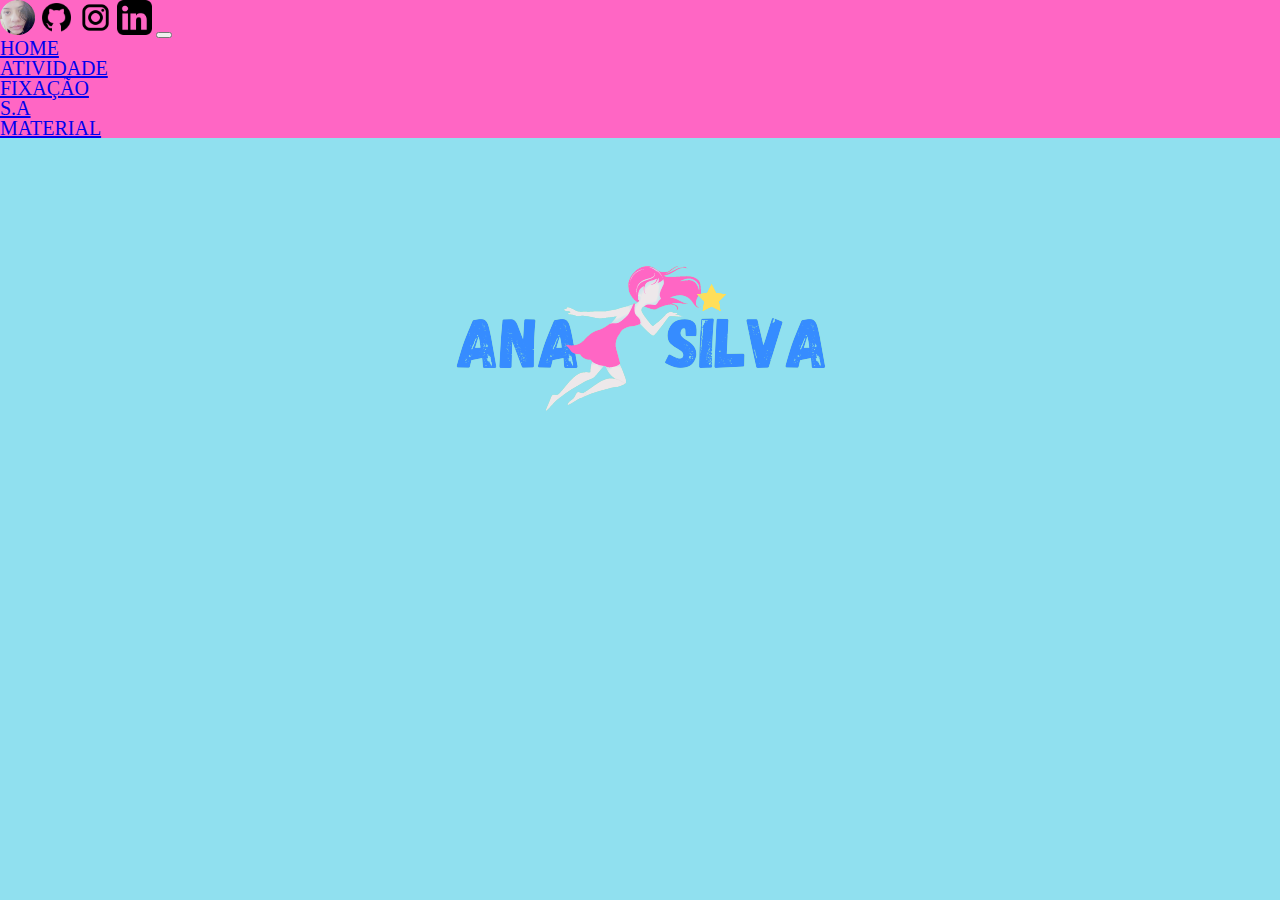
<file: index.html>
<!Doctype html>
	
	<html lang="pt-br">
	
		<head>
			
			<meta charset="utf-8">
			<meta http-equiv="X-UA-Compatible" content="IE=edge">
			<meta name="viewport" content="width=device-width, initial-scale=1.0">
			<link rel="stylesheet" href="https://cdn.jsdelivr.net/npm/bootstrap@4.6.0/dist/css/bootstrap.min.css" integrity="sha384-B0vP5xmATw1+K9KRQjQERJvTumQW0nPEzvF6L/Z6nronJ3oUOFUFpCjEUQouq2+l" crossorigin="anonymous">
			<link rel="stylesheet" href="./css/reset.css">
			<link rel="stylesheet" href="./css/style.css">
			<link rel="icon" href="img/icon.png">
			<title>Teste de Font-End</title>
			
		</head>
		
		<body>
		
			<div id="geral">
			
				<header>
				
					<nav class="navbar navbar-expand-sm bg-faded navbar-light p-3" style="background-color:#FF66C4;">
					
						<a class="navbar-brand"><img src="./img/dev.png" alt="Imagem da Ana Silva" id="midia"></a>
						<a class="navbar-brand" href="https://github.com/AnaSilva01" target="_blank"><img src="./img/github.png" alt="GitHub" id="midia"></a>
						<a class="navbar-brand" href="https://www.instagram.com/aanacsilva01" target="_blank"><img src="./img/insta.png" alt="Instagram" id="midia"></a>
						<a class="navbar-brand" href="https://www.linkedin.com/in/ana-cl%C3%A1udia-silva-a544751a3/" target="_blank"><img src="./img/linkedin.png" alt="Linkedin" id="midia"></a>
						
					
					<button class="navbar-toggler" data-toggle="collapse" href="#menu"><span class="navbar-toggler-icon"></span></button>
					
						<div id="menu" class="collapse navbar-collapse justify-content-end">
						
							<ul class="navbar-nav">
							
								<li class="nav-item">
									<a class="nav-link" href="index.html">HOME</a>
								</li>
								
								<li class="nav-item">
									<a class="nav-link" href="atividade.html">ATIVIDADE</a>
								</li>
								
								<li class="nav-item">
									<a class="nav-link" href="fixacao.html">FIXAÇÃO</a>
								</li>
								
								<li class="nav-item">
									<a class="nav-link" href="final.html">S.A</a>
								</li>
							
								<li class="nav-item">
									<a class="nav-link" href="material.html">MATERIAL</a>
								</li>
								
							</ul>
							
						</div>
						
					</nav>
					
					<section id="logo">
					
						<img src="img/logo.png" alt="Logo">
					
					</section>
					
				</header>
				
			</div>
		
		<script src="https://code.jquery.com/jquery-3.5.1.slim.min.js" integrity="sha384-DfXdz2htPH0lsSSs5nCTpuj/zy4C+OGpamoFVy38MVBnE+IbbVYUew+OrCXaRkfj" crossorigin="anonymous"></script>
		<script src="https://cdn.jsdelivr.net/npm/popper.js@1.16.1/dist/umd/popper.min.js" integrity="sha384-9/reFTGAW83EW2RDu2S0VKaIzap3H66lZH81PoYlFhbGU+6BZp6G7niu735Sk7lN" crossorigin="anonymous"></script>
		<script src="https://cdn.jsdelivr.net/npm/bootstrap@4.6.0/dist/js/bootstrap.min.js" integrity="sha384-+YQ4JLhjyBLPDQt//I+STsc9iw4uQqACwlvpslubQzn4u2UU2UFM80nGisd026JF" crossorigin="anonymous"></script>
		
		</body>
	
	
	</html>
</file>
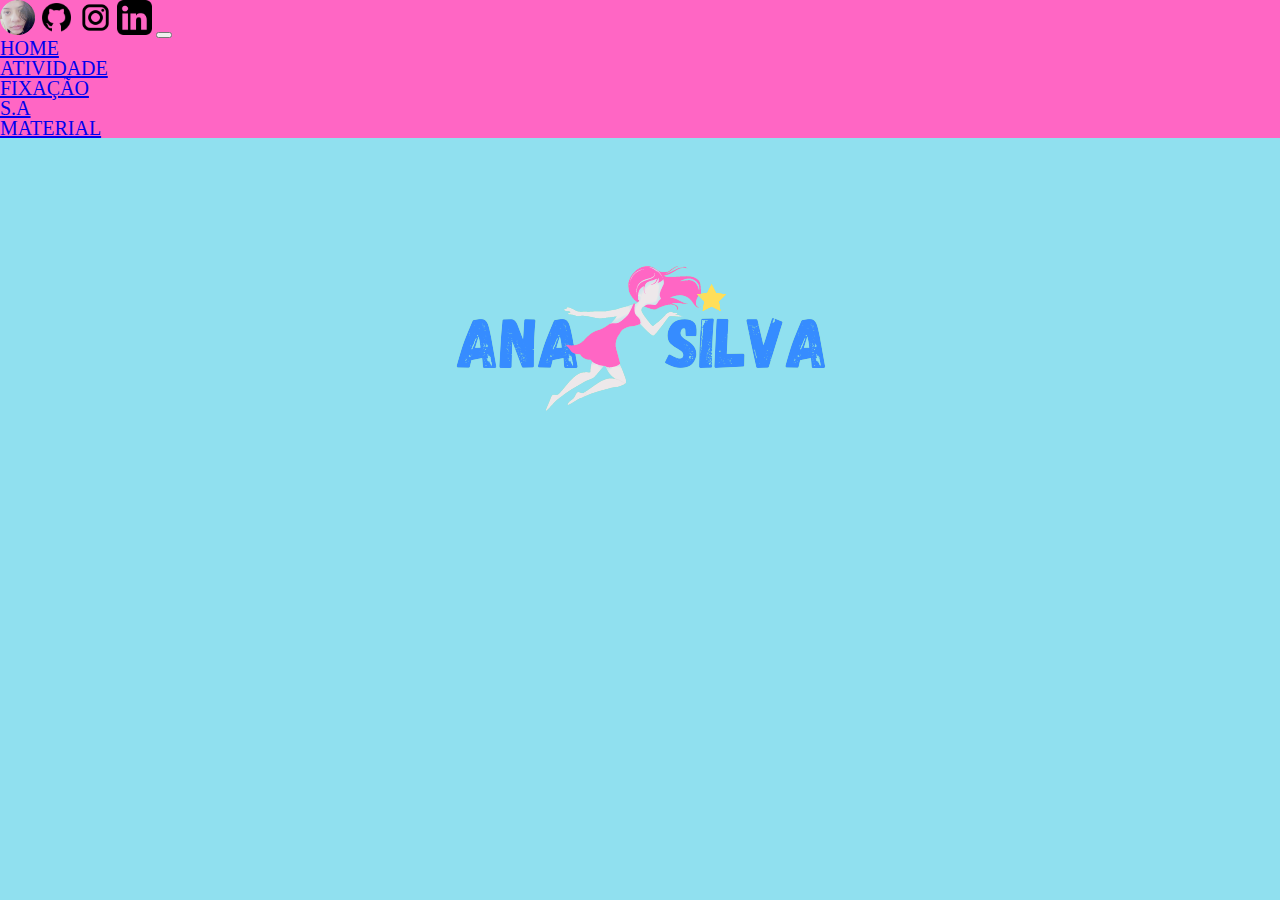
<file: pages/index.html>
<!Doctype html>
	
	<html lang="pt-br">
	
		<head>
			
			<meta charset="utf-8">
			<meta http-equiv="X-UA-Compatible" content="IE=edge">
			<meta name="viewport" content="width=device-width, initial-scale=1.0">
			<link rel="stylesheet" href="https://cdn.jsdelivr.net/npm/bootstrap@4.6.0/dist/css/bootstrap.min.css" integrity="sha384-B0vP5xmATw1+K9KRQjQERJvTumQW0nPEzvF6L/Z6nronJ3oUOFUFpCjEUQouq2+l" crossorigin="anonymous">
			<link rel="stylesheet" href="../css/reset.css">
			<link rel="stylesheet" href="../css/style.css">
			<link rel="icon" href="../img/icon.png">
			<title>Teste de Font-End</title>
			
		</head>
		
		<body>
		
			<div id="geral">
			
				<header>
				
					<nav class="navbar navbar-expand-sm bg-faded navbar-light p-3" style="background-color:#FF66C4;">
					
						<a class="navbar-brand"><img src="../img/dev.png" alt="Imagem da Ana Silva" id="midia"></a>
						<a class="navbar-brand" href="https://github.com/AnaSilva01" target="_blank"><img src="../img/github.png" alt="GitHub" id="midia"></a>
						<a class="navbar-brand" href="https://www.instagram.com/aanacsilva01" target="_blank"><img src="../img/insta.png" alt="Instagram" id="midia"></a>
						<a class="navbar-brand" href="https://www.linkedin.com/in/ana-cl%C3%A1udia-silva-a544751a3/" target="_blank"><img src="../img/linkedin.png" alt="Linkedin" id="midia"></a>
						
					
					<button class="navbar-toggler" data-toggle="collapse" href="#menu"><span class="navbar-toggler-icon"></span></button>
					
						<div id="menu" class="collapse navbar-collapse justify-content-end">
						
							<ul class="navbar-nav">
							
								<li class="nav-item">
									<a class="nav-link" href="index.html">HOME</a>
								</li>
								
								<li class="nav-item">
									<a class="nav-link" href="atividade.html">ATIVIDADE</a>
								</li>
								
								<li class="nav-item">
									<a class="nav-link" href="fixacao.html">FIXAÇÃO</a>
								</li>
								
								<li class="nav-item">
									<a class="nav-link" href="final.html">S.A</a>
								</li>
							
								<li class="nav-item">
									<a class="nav-link" href="material.html">MATERIAL</a>
								</li>
								
							</ul>
							
						</div>
						
					</nav>
					
					<section id="logo">
					
						<img src="../img/logo.png" alt="Logo">
					
					</section>
					
				</header>
				
			</div>
		
		<script src="https://code.jquery.com/jquery-3.5.1.slim.min.js" integrity="sha384-DfXdz2htPH0lsSSs5nCTpuj/zy4C+OGpamoFVy38MVBnE+IbbVYUew+OrCXaRkfj" crossorigin="anonymous"></script>
		<script src="https://cdn.jsdelivr.net/npm/popper.js@1.16.1/dist/umd/popper.min.js" integrity="sha384-9/reFTGAW83EW2RDu2S0VKaIzap3H66lZH81PoYlFhbGU+6BZp6G7niu735Sk7lN" crossorigin="anonymous"></script>
		<script src="https://cdn.jsdelivr.net/npm/bootstrap@4.6.0/dist/js/bootstrap.min.js" integrity="sha384-+YQ4JLhjyBLPDQt//I+STsc9iw4uQqACwlvpslubQzn4u2UU2UFM80nGisd026JF" crossorigin="anonymous"></script>
		
		</body>
	
	
	</html>
</file>
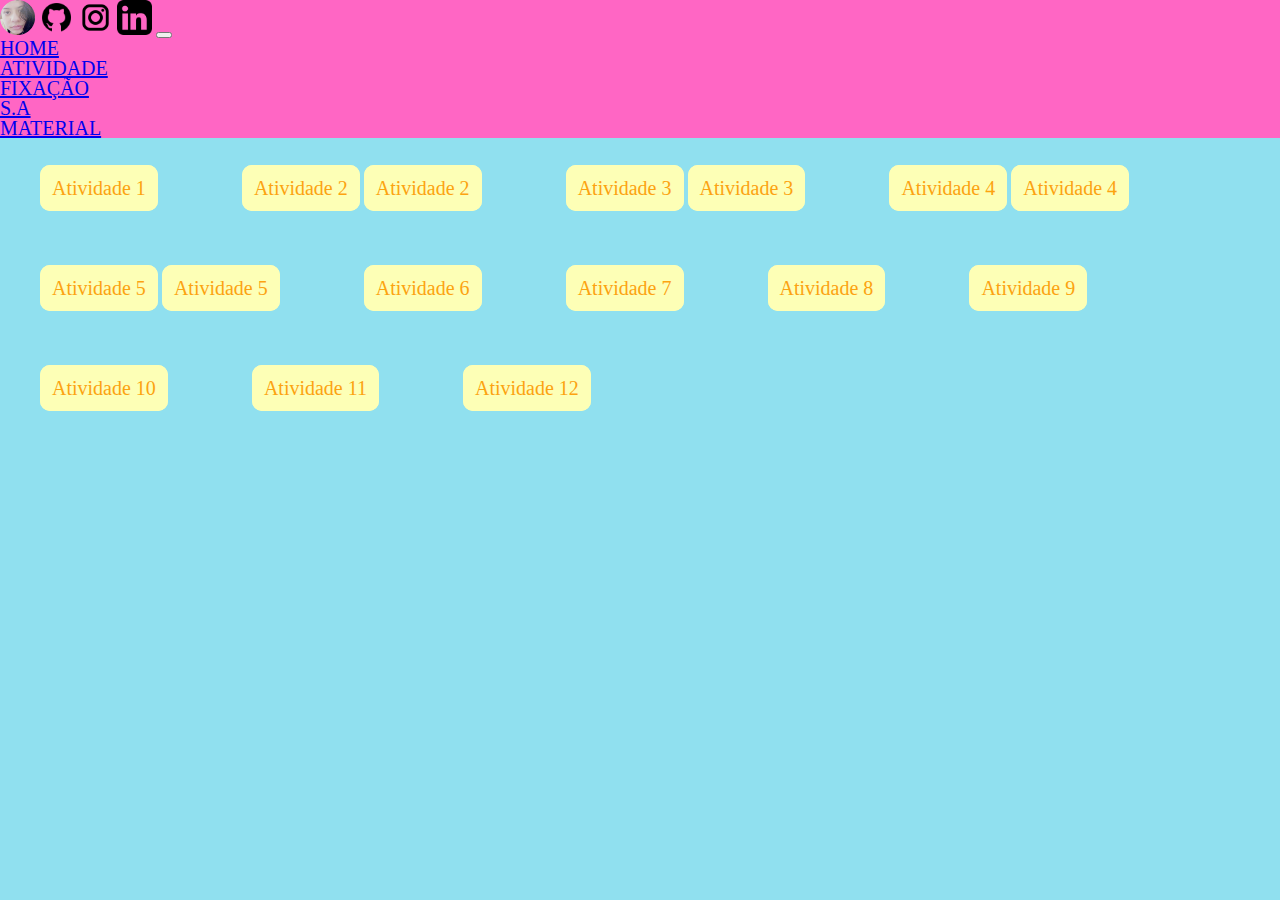
<file: atividade.html>
<!Doctype html>
	
	<html lang="pt-br">
	
		<head>
			
			<meta charset="utf-8">
			<meta http-equiv="X-UA-Compatible" content="IE=edge">
			<meta name="viewport" content="width=device-width, initial-scale=1.0">
			<link rel="stylesheet" href="https://cdn.jsdelivr.net/npm/bootstrap@4.6.0/dist/css/bootstrap.min.css" integrity="sha384-B0vP5xmATw1+K9KRQjQERJvTumQW0nPEzvF6L/Z6nronJ3oUOFUFpCjEUQouq2+l" crossorigin="anonymous">
			<link rel="stylesheet" href="./css/reset.css">
			<link rel="stylesheet" href="./css/style.css">
			<link rel="icon" href="img/icon.png">
			<title>Teste de Font-End</title>
			
		</head>
		
		<body>
		
			<div id="geral">
			
				<header>
				
					<nav class="navbar navbar-expand-sm bg-faded navbar-light p-3" style="background-color:#FF66C4;">
					
						<a class="navbar-brand"><img src="./img/dev.png" alt="Imagem da Ana Silva" id="midia"></a>
						<a class="navbar-brand" href="https://github.com/AnaSilva01" target="_blank"><img src="./img/github.png" alt="GitHub" id="midia"></a>
						<a class="navbar-brand" href="https://www.instagram.com/aanacsilva01" target="_blank"><img src="./img/insta.png" alt="Instagram" id="midia"></a>
						<a class="navbar-brand" href="https://www.linkedin.com/in/ana-cl%C3%A1udia-silva-a544751a3/" target="_blank"><img src="./img/linkedin.png" alt="Linkedin" id="midia"></a>
						
					
					<button class="navbar-toggler" data-toggle="collapse" href="#menu"><span class="navbar-toggler-icon"></span></button>
					
						<div id="menu" class="collapse navbar-collapse justify-content-end">
						
							<ul class="navbar-nav">
							
								<li class="nav-item">
									<a class="nav-link" href="index.html">HOME</a>
								</li>
								
								<li class="nav-item">
									<a class="nav-link" href="atividade.html">ATIVIDADE</a>
								</li>
								
								<li class="nav-item">
									<a class="nav-link" href="fixacao.html">FIXAÇÃO</a>
								</li>
								
								<li class="nav-item">
									<a class="nav-link" href="final.html">S.A</a>
								</li>
							
								<li class="nav-item">
									<a class="nav-link" href="material.html">MATERIAL</a>
								</li>
								
							</ul>
							
						</div>
						
					</nav>
					
				</header>
				
				<main>
				
					<article class="conteudo">
					
						<a href="./ativ/A1.html" target="_blank">Atividade 1</a>
					
					</article>
					
					<article class="conteudo">
					
						<a href="./ativ/A2.html" target="_blank">Atividade 2</a>
						<a href="./ativ/A2.zip" download="Ativ_2_AnaSilva.zip">Atividade 2</a>
					
					</article>
					
					<article class="conteudo">
					
						<a href="./ativ/A3.html" target="_blank">Atividade 3</a>
						<a href="./ativ/A3.zip" download="Ativ_3_AnaSilva.zip">Atividade 3</a>
					
					</article>
					
					<article class="conteudo">
					
						<a href="./ativ/A4.html" target="_blank">Atividade 4</a>
						<a href="./ativ/A4.zip" download="Ativ_4_AnaSilva.zip">Atividade 4</a>
					
					</article>
					
					<article class="conteudo">
					
						<a href="./ativ/A5.html" target="_blank">Atividade 5</a>
						<a href="./ativ/A5.zip" download="Ativ_5_AnaSilva.zip">Atividade 5</a>
					
					</article>
					
					<article class="conteudo">
					
						<a href="./ativ/A6.png" download="Ativ_6_AnaSilva.zip">Atividade 6</a>
					
					</article>
					
					<article class="conteudo">
					
						<a href="./ativ/A7.sql" download="Ativ_7_AnaSilva.zip">Atividade 7</a>
					
					</article>
					
					<article class="conteudo">
					
						<a href="./ativ/A8.html" target="_blank">Atividade 8</a>
					
					</article>
					
					<article class="conteudo">
					
						<a href="./ativ/A9.zip" download="Ativ_9_AnaSilva.zip">Atividade 9</a>
					
					</article>
					
					<article class="conteudo">
					
						<a href="./ativ/A10.sql" download="Ativ_10_AnaSilva.sql">Atividade 10</a>
					
					</article>
					
					<article class="conteudo">
					
						<a href="./ativ/A11.sql" download="Ativ_11_AnaSilva.sql">Atividade 11</a>
					
					</article>
					
					<article class="conteudo">
					
						<a href="./ativ/A12.sql" download="Ativ_12_AnaSilva.sql">Atividade 12</a>
					
					</article>
					
				</main>
				
			</div>
		
			<script src="https://code.jquery.com/jquery-3.5.1.slim.min.js" integrity="sha384-DfXdz2htPH0lsSSs5nCTpuj/zy4C+OGpamoFVy38MVBnE+IbbVYUew+OrCXaRkfj" crossorigin="anonymous"></script>
			<script src="https://cdn.jsdelivr.net/npm/popper.js@1.16.1/dist/umd/popper.min.js" integrity="sha384-9/reFTGAW83EW2RDu2S0VKaIzap3H66lZH81PoYlFhbGU+6BZp6G7niu735Sk7lN" crossorigin="anonymous"></script>
			<script src="https://cdn.jsdelivr.net/npm/bootstrap@4.6.0/dist/js/bootstrap.min.js" integrity="sha384-+YQ4JLhjyBLPDQt//I+STsc9iw4uQqACwlvpslubQzn4u2UU2UFM80nGisd026JF" crossorigin="anonymous"></script>
		
		</body>
	
	</html>
</file>
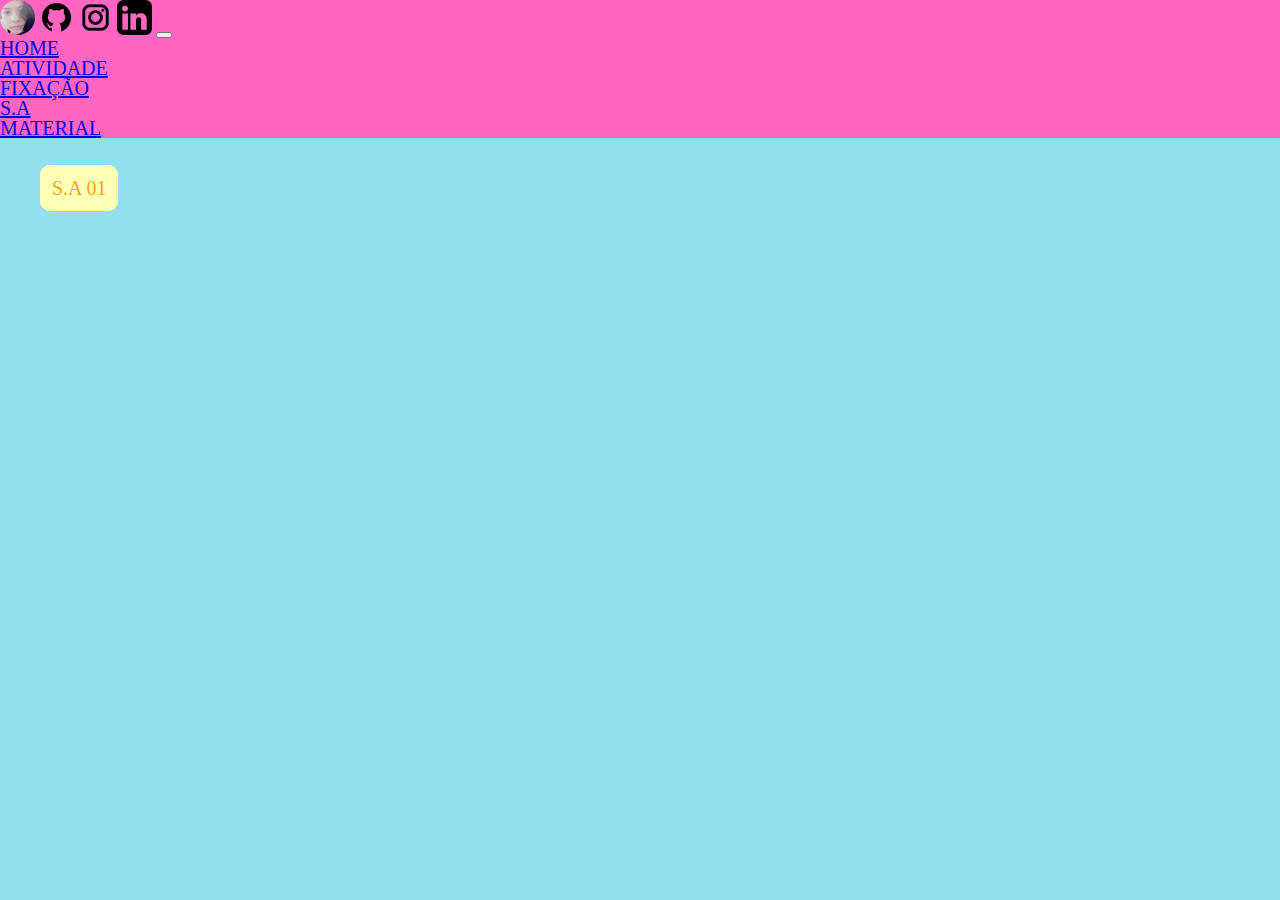
<file: final.html>
<!Doctype html>
	
	<html lang="pt-br">
	
		<head>
			
			<meta charset="utf-8">
			<meta http-equiv="X-UA-Compatible" content="IE=edge">
			<meta name="viewport" content="width=device-width, initial-scale=1.0">
			<link rel="stylesheet" href="https://cdn.jsdelivr.net/npm/bootstrap@4.6.0/dist/css/bootstrap.min.css" integrity="sha384-B0vP5xmATw1+K9KRQjQERJvTumQW0nPEzvF6L/Z6nronJ3oUOFUFpCjEUQouq2+l" crossorigin="anonymous">
			<link rel="stylesheet" href="./css/reset.css">
			<link rel="stylesheet" href="./css/style.css">
			<link rel="icon" href="img/icon.png">
			<title>Teste de Font-End</title>
			
		</head>
		
		<body>
		
			<div id="geral">
			
				<header>
				
					<nav class="navbar navbar-expand-sm bg-faded navbar-light p-3" style="background-color:#FF66C4;">
					
						<a class="navbar-brand"><img src="./img/dev.png" alt="Imagem da Ana Silva" id="midia"></a>
						<a class="navbar-brand" href="https://github.com/AnaSilva01" target="_blank"><img src="./img/github.png" alt="GitHub" id="midia"></a>
						<a class="navbar-brand" href="https://www.instagram.com/aanacsilva01" target="_blank"><img src="./img/insta.png" alt="Instagram" id="midia"></a>
						<a class="navbar-brand" href="https://www.linkedin.com/in/ana-cl%C3%A1udia-silva-a544751a3/" target="_blank"><img src="./img/linkedin.png" alt="Linkedin" id="midia"></a>
						
					
					<button class="navbar-toggler" data-toggle="collapse" href="#menu"><span class="navbar-toggler-icon"></span></button>
					
						<div id="menu" class="collapse navbar-collapse justify-content-end">
						
							<ul class="navbar-nav">
							
								<li class="nav-item">
									<a class="nav-link" href="index.html">HOME</a>
								</li>
								
								<li class="nav-item">
									<a class="nav-link" href="atividade.html">ATIVIDADE</a>
								</li>
								
								<li class="nav-item">
									<a class="nav-link" href="fixacao.html">FIXAÇÃO</a>
								</li>
								
								<li class="nav-item">
									<a class="nav-link" href="final.html">S.A</a>
								</li>
							
								<li class="nav-item">
									<a class="nav-link" href="material.html">MATERIAL</a>
								</li>
								
							</ul>
							
						</div>
						
					</nav>
					
				</header>
				
				<main>
				
					<article class="conteudo">
					
						<a href="./sa/SA_01.zip" download="SA_01_AnaSilva.zip">S.A 01</a>
					
					</article>
				
				</main>
				
			</div>
		
		<script src="https://code.jquery.com/jquery-3.5.1.slim.min.js" integrity="sha384-DfXdz2htPH0lsSSs5nCTpuj/zy4C+OGpamoFVy38MVBnE+IbbVYUew+OrCXaRkfj" crossorigin="anonymous"></script>
		<script src="https://cdn.jsdelivr.net/npm/popper.js@1.16.1/dist/umd/popper.min.js" integrity="sha384-9/reFTGAW83EW2RDu2S0VKaIzap3H66lZH81PoYlFhbGU+6BZp6G7niu735Sk7lN" crossorigin="anonymous"></script>
		<script src="https://cdn.jsdelivr.net/npm/bootstrap@4.6.0/dist/js/bootstrap.min.js" integrity="sha384-+YQ4JLhjyBLPDQt//I+STsc9iw4uQqACwlvpslubQzn4u2UU2UFM80nGisd026JF" crossorigin="anonymous"></script>
		
		</body>
	
	
	</html>
</file>
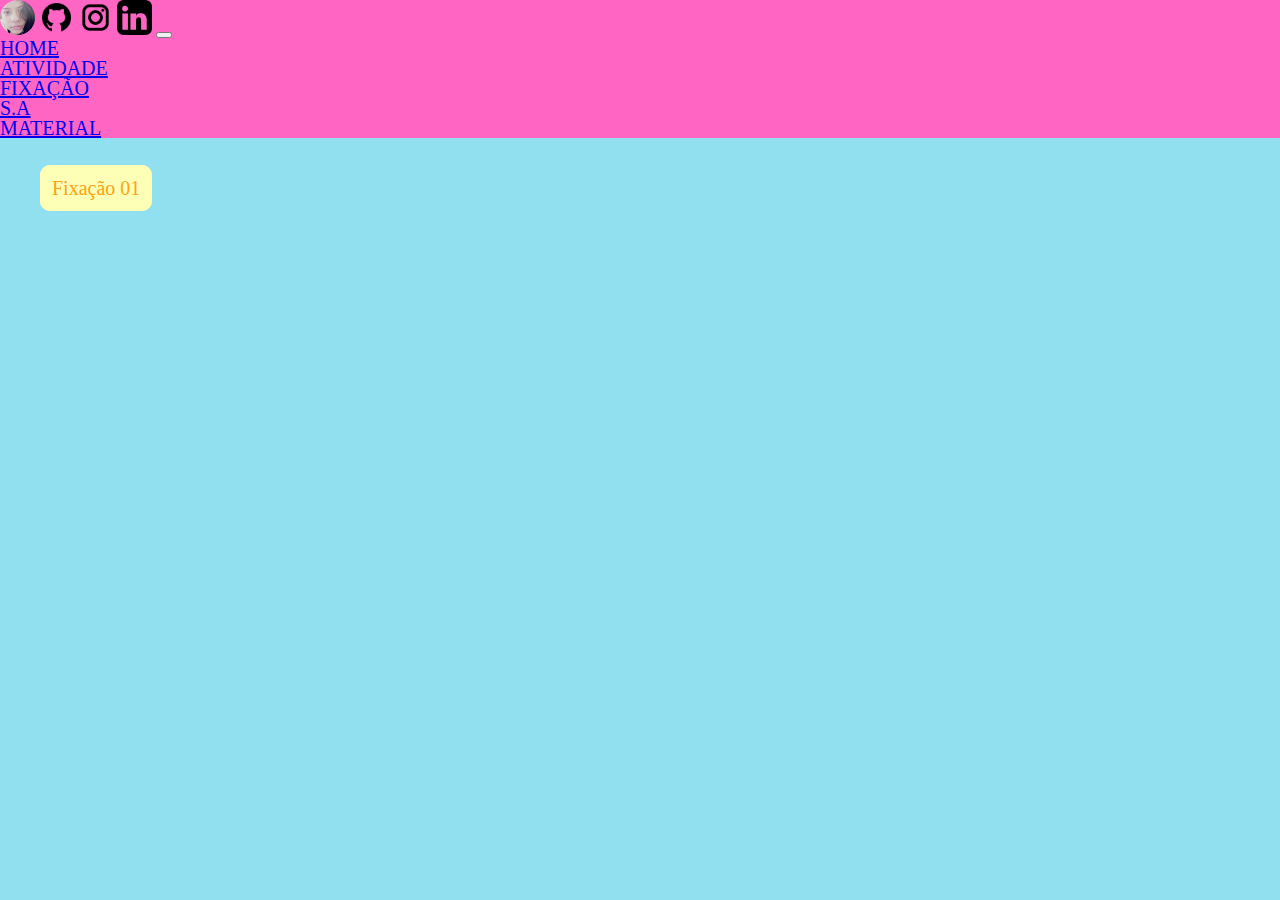
<file: fixacao.html>
<!Doctype html>
	
	<html lang="pt-br">
	
		<head>
			
			<meta charset="utf-8">
			<meta http-equiv="X-UA-Compatible" content="IE=edge">
			<meta name="viewport" content="width=device-width, initial-scale=1.0">
			<link rel="stylesheet" href="https://cdn.jsdelivr.net/npm/bootstrap@4.6.0/dist/css/bootstrap.min.css" integrity="sha384-B0vP5xmATw1+K9KRQjQERJvTumQW0nPEzvF6L/Z6nronJ3oUOFUFpCjEUQouq2+l" crossorigin="anonymous">
			<link rel="stylesheet" href="./css/reset.css">
			<link rel="stylesheet" href="./css/style.css">
			<link rel="icon" href="img/icon.png">
			<title>Teste de Font-End</title>
			
		</head>
		
		<body>
		
			<div id="geral">
			
				<header>
				
					<nav class="navbar navbar-expand-sm bg-faded navbar-light p-3" style="background-color:#FF66C4;">
					
						<a class="navbar-brand"><img src="./img/dev.png" alt="Imagem da Ana Silva" id="midia"></a>
						<a class="navbar-brand" href="https://github.com/AnaSilva01" target="_blank"><img src="./img/github.png" alt="GitHub" id="midia"></a>
						<a class="navbar-brand" href="https://www.instagram.com/aanacsilva01" target="_blank"><img src="./img/insta.png" alt="Instagram" id="midia"></a>
						<a class="navbar-brand" href="https://www.linkedin.com/in/ana-cl%C3%A1udia-silva-a544751a3/" target="_blank"><img src="./img/linkedin.png" alt="Linkedin" id="midia"></a>
						
					
					<button class="navbar-toggler" data-toggle="collapse" href="#menu"><span class="navbar-toggler-icon"></span></button>
					
						<div id="menu" class="collapse navbar-collapse justify-content-end">
						
							<ul class="navbar-nav">
							
								<li class="nav-item">
									<a class="nav-link" href="index.html">HOME</a>
								</li>
								
								<li class="nav-item">
									<a class="nav-link" href="atividade.html">ATIVIDADE</a>
								</li>
								
								<li class="nav-item">
									<a class="nav-link" href="fixacao.html">FIXAÇÃO</a>
								</li>
								
								<li class="nav-item">
									<a class="nav-link" href="final.html">S.A</a>
								</li>
							
								<li class="nav-item">
									<a class="nav-link" href="material.html">MATERIAL</a>
								</li>
								
							</ul>
							
						</div>
						
					</nav>
					
				</header>
				
				<main>
				
					<article class="conteudo">
					
						<a href="./fix/A12 - ResolGusta.sql" download="Ativ_12_Gustavao_AnaSilva.sql">Fixação 01</a>
					
					</article>
					
				</main>
				
			</div>
		
			<script src="https://code.jquery.com/jquery-3.5.1.slim.min.js" integrity="sha384-DfXdz2htPH0lsSSs5nCTpuj/zy4C+OGpamoFVy38MVBnE+IbbVYUew+OrCXaRkfj" crossorigin="anonymous"></script>
			<script src="https://cdn.jsdelivr.net/npm/popper.js@1.16.1/dist/umd/popper.min.js" integrity="sha384-9/reFTGAW83EW2RDu2S0VKaIzap3H66lZH81PoYlFhbGU+6BZp6G7niu735Sk7lN" crossorigin="anonymous"></script>
			<script src="https://cdn.jsdelivr.net/npm/bootstrap@4.6.0/dist/js/bootstrap.min.js" integrity="sha384-+YQ4JLhjyBLPDQt//I+STsc9iw4uQqACwlvpslubQzn4u2UU2UFM80nGisd026JF" crossorigin="anonymous"></script>
		
		</body>
		
	</html>
</file>
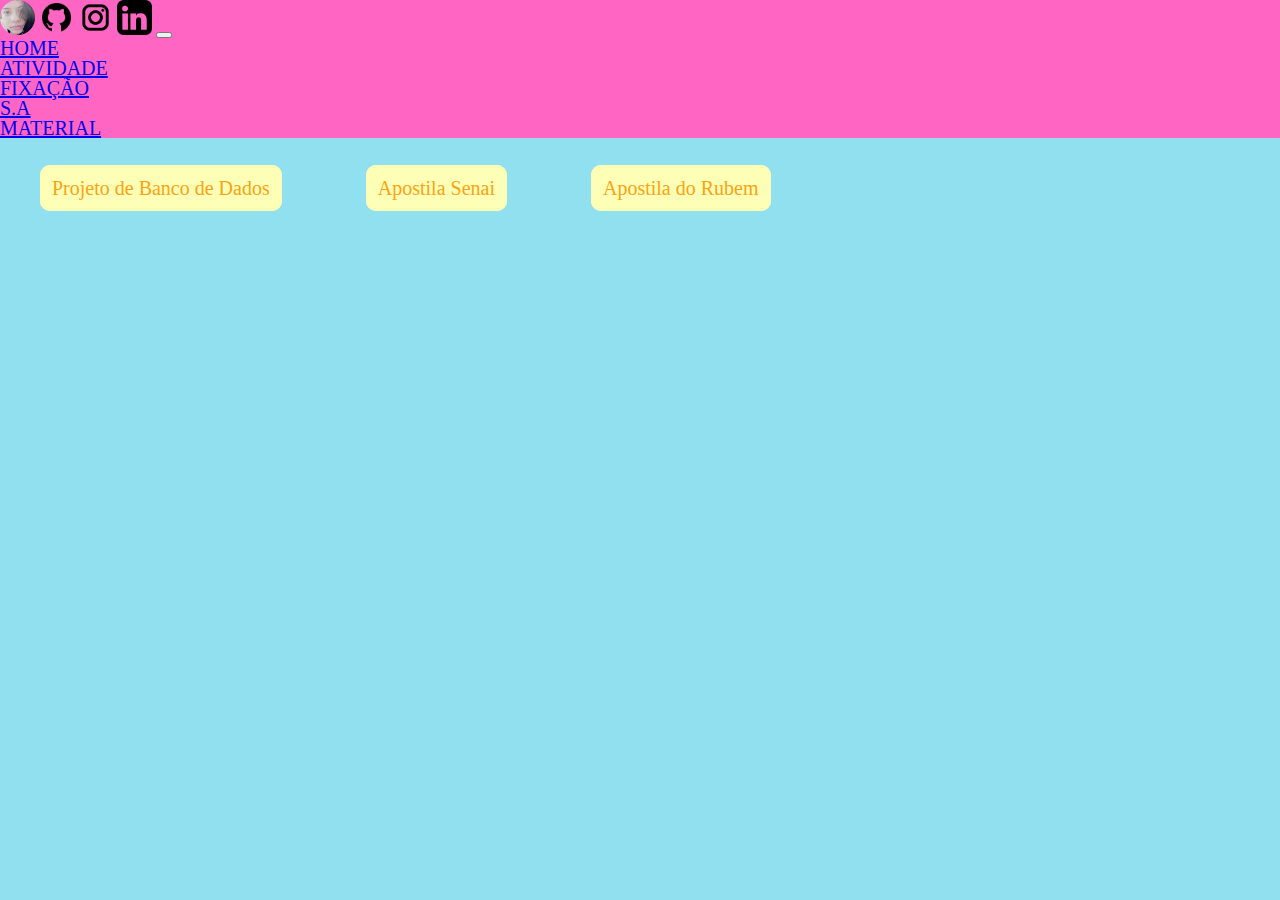
<file: material.html>
<!Doctype html>
	
	<html lang="pt-br">
	
		<head>
			
			<meta charset="utf-8">
			<meta http-equiv="X-UA-Compatible" content="IE=edge">
			<meta name="viewport" content="width=device-width, initial-scale=1.0">
			<link rel="stylesheet" href="https://cdn.jsdelivr.net/npm/bootstrap@4.6.0/dist/css/bootstrap.min.css" integrity="sha384-B0vP5xmATw1+K9KRQjQERJvTumQW0nPEzvF6L/Z6nronJ3oUOFUFpCjEUQouq2+l" crossorigin="anonymous">
			<link rel="stylesheet" href="./css/reset.css">
			<link rel="stylesheet" href="./css/style.css">
			<link rel="icon" href="img/icon.png">
			<title>Teste de Font-End</title>
			
		</head>
		
		<body>
		
			<div id="geral">
			
				<header>
				
					<nav class="navbar navbar-expand-sm bg-faded navbar-light p-3" style="background-color:#FF66C4;">
					
						<a class="navbar-brand"><img src="./img/dev.png" alt="Imagem da Ana Silva" id="midia"></a>
						<a class="navbar-brand" href="https://github.com/AnaSilva01" target="_blank"><img src="./img/github.png" alt="GitHub" id="midia"></a>
						<a class="navbar-brand" href="https://www.instagram.com/aanacsilva01" target="_blank"><img src="./img/insta.png" alt="Instagram" id="midia"></a>
						<a class="navbar-brand" href="https://www.linkedin.com/in/ana-cl%C3%A1udia-silva-a544751a3/" target="_blank"><img src="./img/linkedin.png" alt="Linkedin" id="midia"></a>
						
					
					<button class="navbar-toggler" data-toggle="collapse" href="#menu"><span class="navbar-toggler-icon"></span></button>
					
						<div id="menu" class="collapse navbar-collapse justify-content-end">
						
							<ul class="navbar-nav">
							
								<li class="nav-item">
									<a class="nav-link" href="index.html">HOME</a>
								</li>
								
								<li class="nav-item">
									<a class="nav-link" href="atividade.html">ATIVIDADE</a>
								</li>
								
								<li class="nav-item">
									<a class="nav-link" href="fixacao.html">FIXAÇÃO</a>
								</li>
								
								<li class="nav-item">
									<a class="nav-link" href="final.html">S.A</a>
								</li>
							
								<li class="nav-item">
									<a class="nav-link" href="material.html">MATERIAL</a>
								</li>
								
							</ul>
							
						</div>
						
					</nav>
					
				</header>
				
				<main>
				
					<article class="conteudo">
					
						<a href="./apostila/Projeto de Banco de Dados - Carlos Alberto Heuser.pdf" target="_blank">Projeto de Banco de Dados</a>
					
					</article>
					
					<article class="conteudo">
					
						<a href="./apostila/UC1.Banco_de_Dados_I_.pdf" target="_blank">Apostila Senai</a>
					
					</article>
					
					<article class="conteudo">
					
						<a href="./apostila/Apostila Banco de Dados SENAI.pdf" target="_blank">Apostila do Rubem</a>
					
					</article>
					
				</main>
				
			</div>
		
			<script src="https://code.jquery.com/jquery-3.5.1.slim.min.js" integrity="sha384-DfXdz2htPH0lsSSs5nCTpuj/zy4C+OGpamoFVy38MVBnE+IbbVYUew+OrCXaRkfj" crossorigin="anonymous"></script>
			<script src="https://cdn.jsdelivr.net/npm/popper.js@1.16.1/dist/umd/popper.min.js" integrity="sha384-9/reFTGAW83EW2RDu2S0VKaIzap3H66lZH81PoYlFhbGU+6BZp6G7niu735Sk7lN" crossorigin="anonymous"></script>
			<script src="https://cdn.jsdelivr.net/npm/bootstrap@4.6.0/dist/js/bootstrap.min.js" integrity="sha384-+YQ4JLhjyBLPDQt//I+STsc9iw4uQqACwlvpslubQzn4u2UU2UFM80nGisd026JF" crossorigin="anonymous"></script>
		
		</body>
	
	</html>
</file>
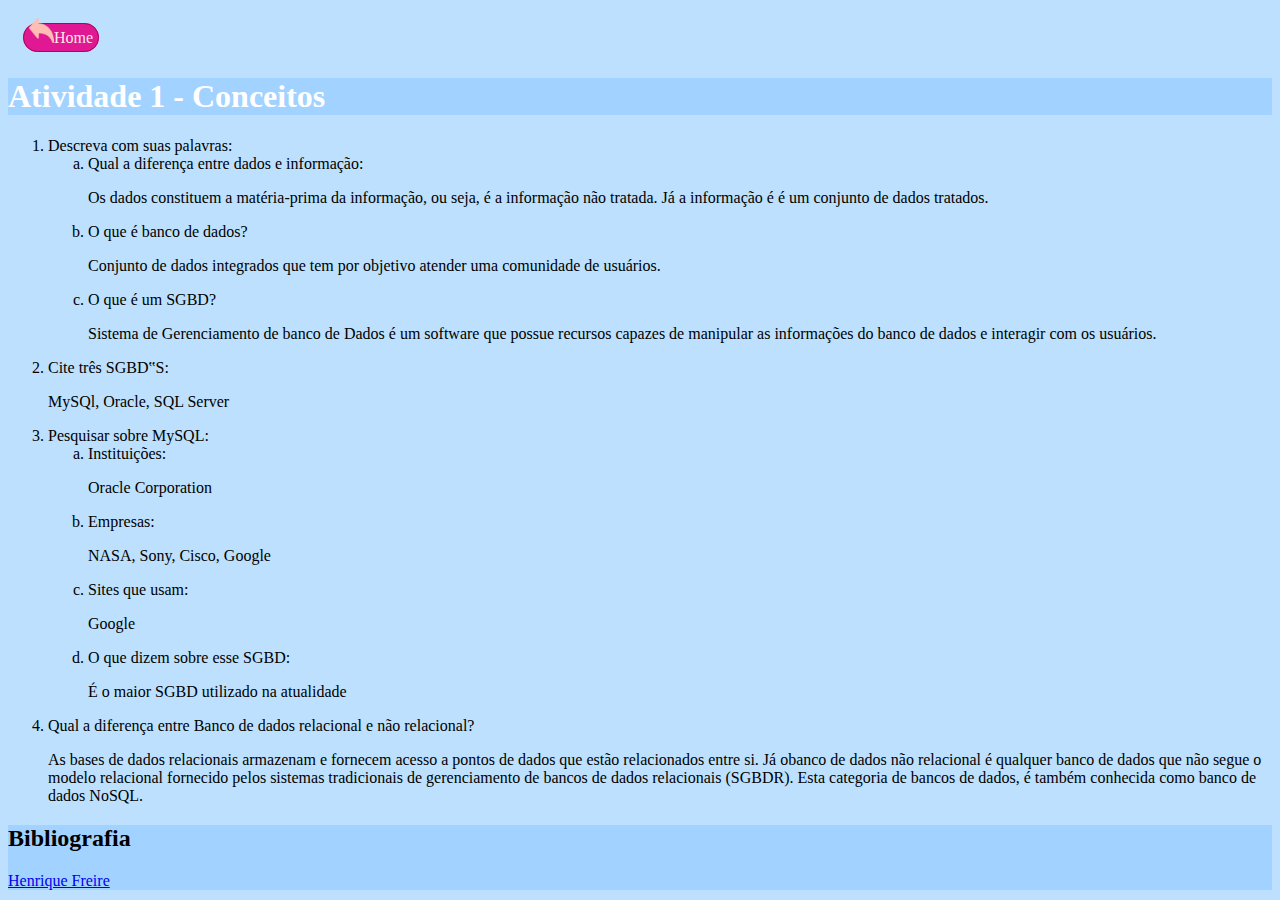
<file: ativ/A1.html>
<!Doctype html>

	<html lang="pt-br">

		<head>
		
			<meta charset="utf-8">
			<meta http-equiv="X-UA-Compatible" content="IE-edge">
			<meta name="viewport" content="width=device-width, initial-scale=1.0">
			<meta name="author" content="Ana Silva">
			<link rel="icon" href="../img/icon.png">
			<link rel="stylesheet" href="https://cdn.jsdelivr.net/npm/bootstrap@4.6.0/dist/css/bootstrap.min.css" integrity="sha384-B0vP5xmATw1+K9KRQjQERJvTumQW0nPEzvF6L/Z6nronJ3oUOFUFpCjEUQouq2+l" crossorigin="anonymous">
			<title>Atividade 1 - Conceitos</title>
			
			<style>
			
			h1{color:#fff;}
			
			body{background-color:#bde0fe;}
			
			#botao img{width:25px; height:25px;}
			#botao{padding:10px; margin:5px;}
			#botao a{border:1px solid #A60954; padding:5px; text-decoration:none; color:#FDE8E2; border-radius:20px; background-color:#E11894;}
			
			</style>
			
		</head>
		
		<body>
		
			<div id="botao">
				<a href="../index.html"><img src="../img/seta.png">Home</a>
			</div>
		
			<div class="jumbotron text-center" style="background-color:#a2d2ff;">
				<h1>Atividade 1 - Conceitos</h1>
			</div>
			
			<div>
			
				<ol>
					<li>Descreva com suas palavras:
						<ol type="a">
							<li>
								Qual a diferença entre dados e informação:
								<p>Os dados constituem a matéria-prima da informação, ou seja, é a informação não tratada. Já a informação é é um conjunto de dados tratados.</p>
							</li>
							<li>
								O que é banco de dados?
								<p>Conjunto de dados integrados que tem por objetivo atender uma comunidade de usuários.</p>
							</li> 
							<li>
								O que é um SGBD?
								<p>Sistema de Gerenciamento de banco de Dados é um software que possue recursos capazes de manipular as informações do banco de dados e interagir com os usuários.</p>
							</li>
						</ol>	
					</li>
					<li>
						Cite três SGBD‟S:
						<p>MySQl, Oracle, SQL Server</p>
					</li>
					<li> 
						Pesquisar sobre MySQL: 
						<ol type="a">
							<li>Instituições:</li>
								<p>Oracle Corporation</p>
							<li>Empresas:</li> 
								<p>NASA, Sony, Cisco, Google</p>
							<li>Sites que usam:</li> 
								<p>Google</p>
							<li>
							O que dizem sobre esse SGBD:
								<p>É o maior SGBD utilizado na atualidade</p>
							</li>
						</ol>	
					</li>		
					<li>
						 Qual a diferença entre Banco de dados relacional e não relacional?
						 <p>As bases de dados relacionais armazenam e fornecem acesso a pontos de dados que estão relacionados entre si. Já obanco de dados não relacional é qualquer banco de dados que não segue o modelo relacional fornecido pelos sistemas tradicionais de gerenciamento de bancos de dados relacionais (SGBDR). Esta categoria de bancos de dados, é também conhecida como banco de dados NoSQL.</p>
					</li>
				</ol>
			
			</div>
			
			<div class="jumbotron mb-0 text-center" style="background-color:#a2d2ff;">
				<h2>Bibliografia</h2>
				<a href="https://henrique-freire.medium.com/react-vue-angular-conhe%C3%A7a-suas-vantagens-e-desvantagens-e-qual-%C3%A9-melhor-para-seus-projetos-53734bb3d37f" target="_blank">Henrique Freire</a>
			</div>
		</body>

	</html>
</file>
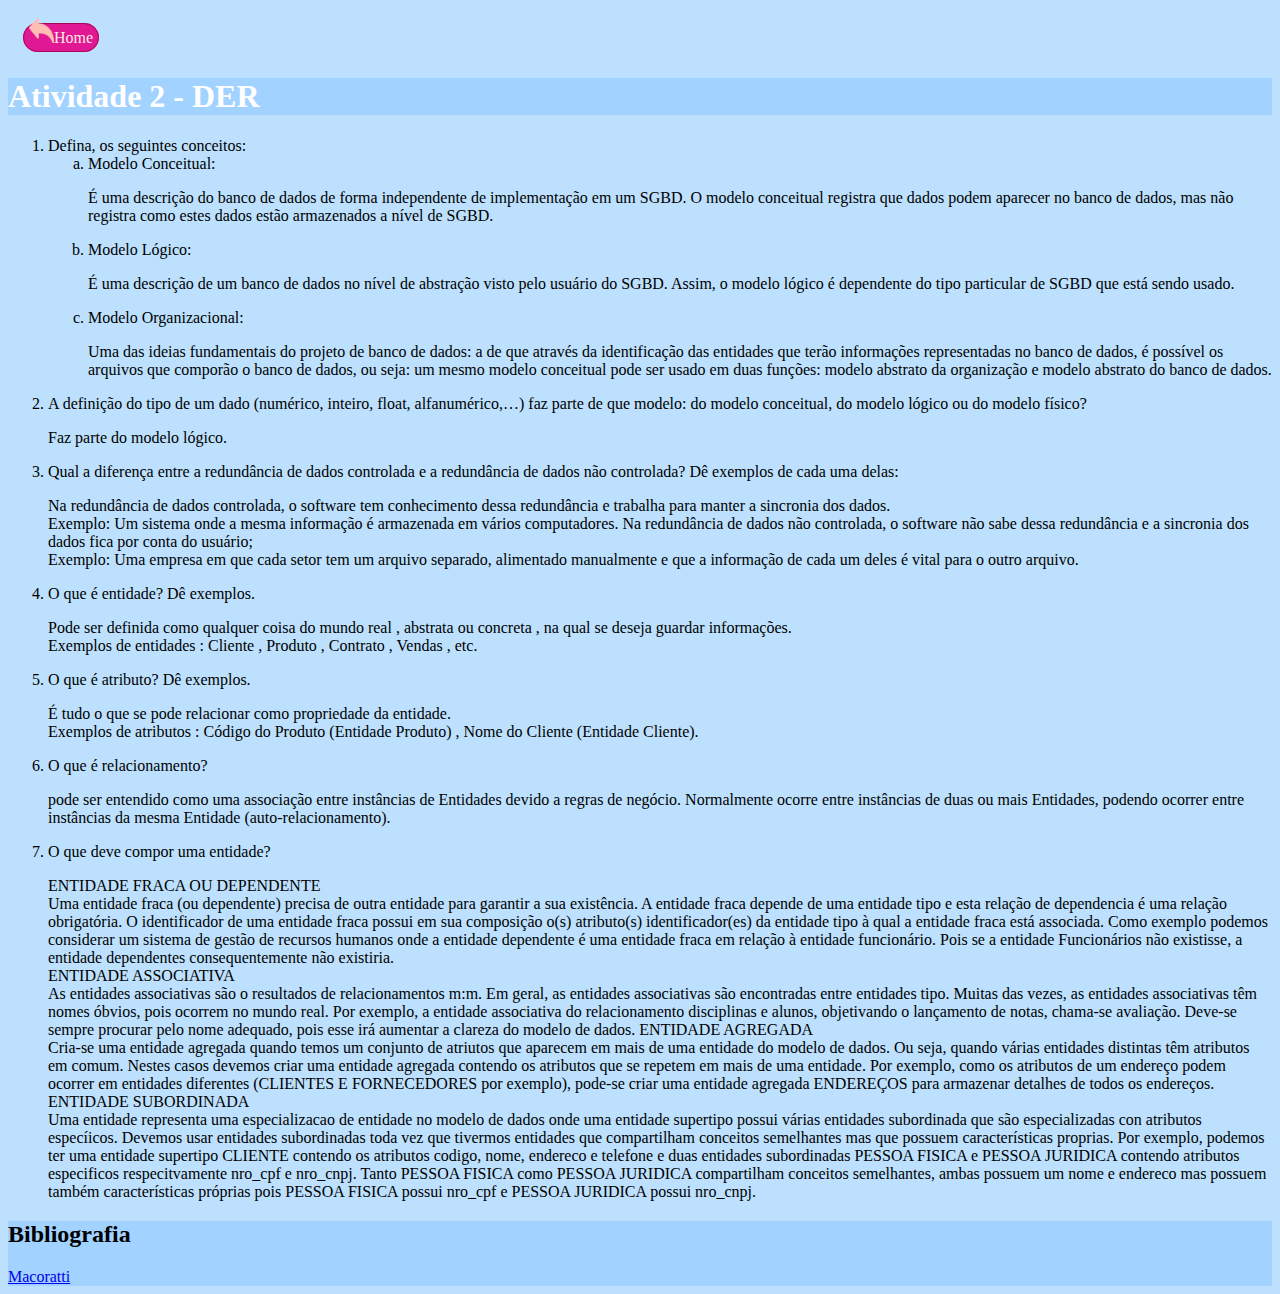
<file: ativ/A2.html>
<!Doctype html>

	<html lang="pt-br">

		<head>
		
			<meta charset="utf-8">
			<meta http-equiv="X-UA-Compatible" content="IE-edge">
			<meta name="viewport" content="width=device-width, initial-scale=1.0">
			<meta name="author" content="Ana Silva">
			<link rel="icon" href="../img/icon.png">
			<link rel="stylesheet" href="https://cdn.jsdelivr.net/npm/bootstrap@4.6.0/dist/css/bootstrap.min.css" integrity="sha384-B0vP5xmATw1+K9KRQjQERJvTumQW0nPEzvF6L/Z6nronJ3oUOFUFpCjEUQouq2+l" crossorigin="anonymous">
			<title>Atividade 2 - DER</title>
			
			<style>
			
			h1{color:#fff;}
			
			body{background-color:#bde0fe;}
			
			#botao img{width:25px; height:25px;}
			#botao{padding:10px; margin:5px;}
			#botao a{border:1px solid #A60954; padding:5px; text-decoration:none; color:#FDE8E2; border-radius:20px; background-color:#E11894;}
			
			</style>
			
		</head>
		
		<body>
		
			<div id="botao">
				<a href="../index.html"><img src="../img/seta.png">Home</a>
			</div>
		
			<div class="jumbotron text-center" style="background-color:#a2d2ff;">
				<h1>Atividade 2 - DER</h1>
			</div>
			
			<div>
			
				<ol>
					<li>Defina, os seguintes conceitos:
						<ol type="a">
							<li>
								Modelo Conceitual:
								<p>É uma descrição do banco de dados de forma independente de implementação em um SGBD. O modelo conceitual registra que dados podem aparecer no banco de dados, mas não registra como estes dados estão armazenados a nível de SGBD.</p>
							</li>
							<li>
								Modelo Lógico:
								<p>É uma descrição de um banco de dados no nível de abstração visto pelo usuário do SGBD. Assim, o modelo lógico é dependente do tipo particular de SGBD que está sendo usado.</p>
							</li> 
							<li>
								Modelo Organizacional:
								<p>Uma das ideias fundamentais do projeto de banco de dados: a de que através da identificação das entidades que terão informações representadas no banco de dados, é possível os arquivos que comporão o banco de dados, ou seja: um mesmo modelo conceitual pode ser usado em duas funções: modelo abstrato da organização e modelo abstrato do banco de dados. </p>
							</li>
						</ol>	
					</li>
					<li>
						A definição do tipo de um dado (numérico, inteiro, float, alfanumérico,…) faz parte de que modelo: do modelo conceitual, do modelo  lógico ou do modelo físico?
						<p>Faz parte do modelo lógico.</p>
					</li>
					<li> 
						Qual a diferença entre a redundância de dados controlada e a redundância de dados não controlada? Dê exemplos de  cada uma delas: 
							<p>Na redundância de dados controlada, o software tem conhecimento dessa redundância e trabalha para manter a sincronia dos dados.<br>
							Exemplo: Um sistema onde a mesma informação é armazenada em vários computadores.
							Na redundância de dados não controlada, o software não sabe dessa redundância e a sincronia dos dados fica por conta do usuário;<br>
							Exemplo: Uma empresa em que cada setor tem um arquivo separado, alimentado manualmente e que a informação de cada um deles é vital para o outro arquivo.</p>
					</li>		
					<li>
						 O que é entidade? Dê exemplos.
						 <p>Pode ser definida como qualquer coisa do mundo real , abstrata ou concreta , na qual se deseja guardar informações.<br>Exemplos de entidades : Cliente , Produto , Contrato , Vendas , etc.</p>
					</li>
					<li>
						 O que é atributo? Dê exemplos.
						 <p>É tudo o que se pode relacionar como propriedade da entidade.<br>Exemplos de atributos : Código do Produto (Entidade Produto) , Nome do Cliente (Entidade Cliente).</p>
					</li>
					<li>
						 O que é relacionamento?
						 <p>pode ser entendido como uma associação entre instâncias de Entidades devido a regras de negócio. Normalmente ocorre entre instâncias de duas ou mais Entidades, podendo ocorrer entre instâncias da mesma Entidade (auto-relacionamento).</p>
					</li>
					<li>
						 O que deve compor uma entidade?
						 <p>ENTIDADE FRACA OU DEPENDENTE<br>

							Uma entidade fraca (ou dependente) precisa de outra entidade para garantir a sua existência. A entidade fraca depende de uma entidade tipo e esta relação de dependencia é uma relação obrigatória. O identificador de uma entidade fraca possui em sua composição o(s) atributo(s) identificador(es) da entidade tipo à qual a entidade fraca está associada. Como exemplo podemos considerar um sistema de gestão de recursos humanos onde a entidade dependente é uma entidade fraca em relação à entidade funcionário. Pois se a entidade Funcionários não existisse, a entidade dependentes consequentemente não existiria.<br> 

							ENTIDADE ASSOCIATIVA<br>

							As entidades associativas são o resultados de relacionamentos m:m. Em geral, as entidades associativas são encontradas entre entidades tipo. Muitas das vezes, as entidades associativas têm nomes óbvios, pois ocorrem no mundo real. Por exemplo, a entidade associativa do relacionamento disciplinas e alunos, objetivando o lançamento de notas, chama-se avaliação. Deve-se sempre procurar pelo nome adequado, pois esse irá aumentar a clareza do modelo de dados.
 
							ENTIDADE AGREGADA<br>

							Cria-se uma entidade agregada quando temos um conjunto de atriutos que aparecem em mais de uma entidade do modelo de dados. Ou seja, quando várias entidades distintas têm atributos em comum. Nestes casos devemos criar uma entidade agregada contendo os atributos que se repetem em mais de uma entidade. Por exemplo, como os atributos de um endereço podem ocorrer em entidades diferentes (CLIENTES E FORNECEDORES por exemplo), pode-se criar uma entidade agregada ENDEREÇOS para armazenar detalhes de todos os endereços.<br>

							ENTIDADE SUBORDINADA<br>

							Uma entidade representa uma especializacao de entidade no modelo de dados onde uma entidade supertipo possui várias entidades subordinada que são especializadas con atributos especíicos. Devemos usar entidades subordinadas toda vez que tivermos entidades que compartilham conceitos semelhantes mas que possuem características proprias. Por exemplo, podemos ter uma entidade supertipo CLIENTE contendo os atributos codigo, nome, endereco e telefone e duas entidades subordinadas PESSOA FISICA e PESSOA JURIDICA contendo atributos especificos respecitvamente nro_cpf e nro_cnpj. Tanto PESSOA FISICA como PESSOA JURIDICA compartilham conceitos semelhantes, ambas possuem um nome e endereco mas possuem também características próprias pois PESSOA FISICA possui nro_cpf e PESSOA JURIDICA possui nro_cnpj.</p>
					</li>
				</ol>
			
			</div>
			
			<div class="jumbotron mb-0 text-center" style="background-color:#a2d2ff;">
				<h2>Bibliografia</h2>
				<a href="http://www.macoratti.net/cbmd1.htm" target="_blank">Macoratti</a>
			</div>
		</body>

	</html>
</file>
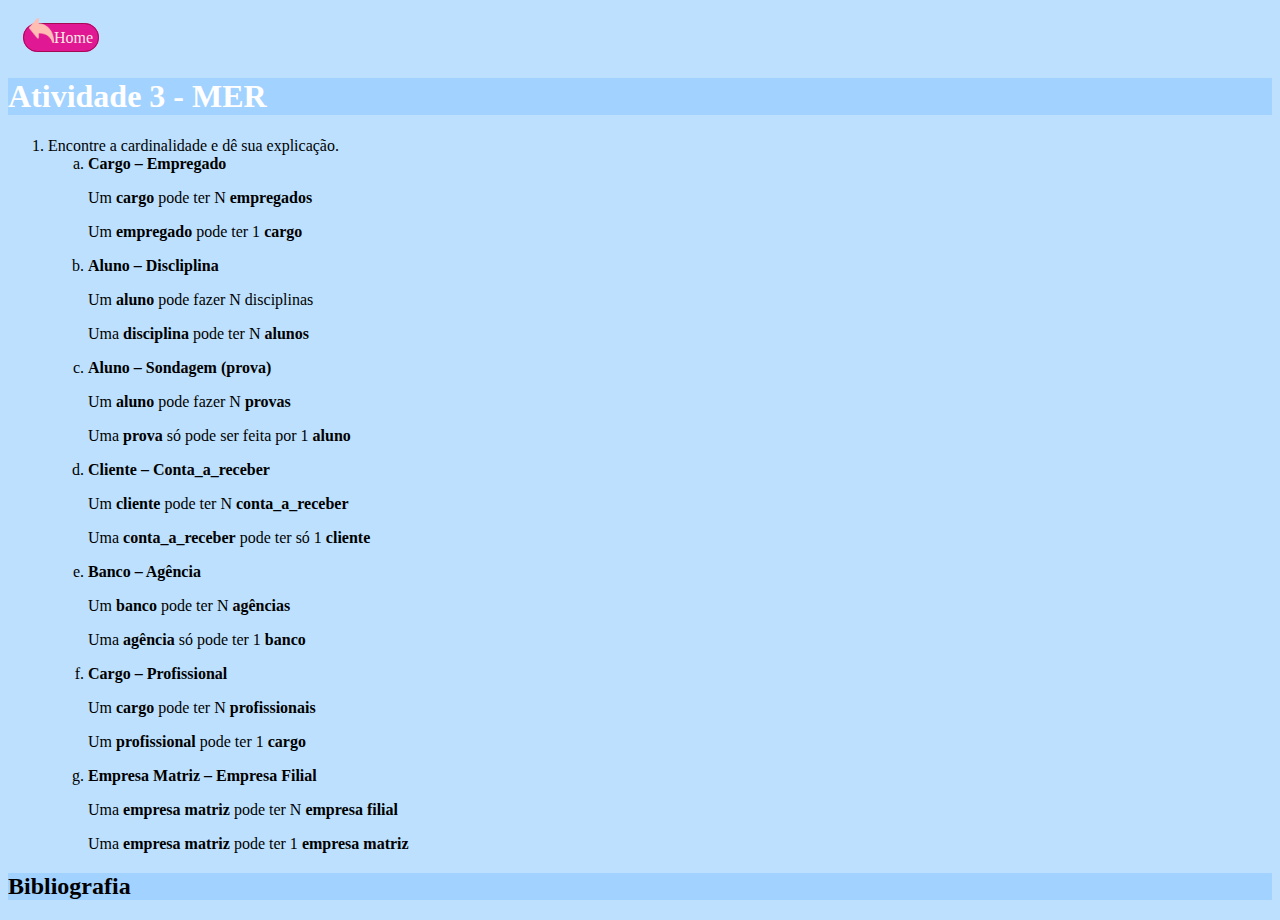
<file: ativ/A3.html>
<!Doctype html>

	<html lang="pt-br">

		<head>
		
			<meta charset="utf-8">
			<meta http-equiv="X-UA-Compatible" content="IE-edge">
			<meta name="viewport" content="width=device-width, initial-scale=1.0">
			<meta name="author" content="Ana Silva">
			<link rel="icon" href="../img/icon.png">
			<link rel="stylesheet" href="https://cdn.jsdelivr.net/npm/bootstrap@4.6.0/dist/css/bootstrap.min.css" integrity="sha384-B0vP5xmATw1+K9KRQjQERJvTumQW0nPEzvF6L/Z6nronJ3oUOFUFpCjEUQouq2+l" crossorigin="anonymous">
			<title>Atividade 3 - MER</title>
			
			<style>
			
			h1{color:#fff;}
			
			body{background-color:#bde0fe;}
			
			#botao img{width:25px; height:25px;}
			#botao{padding:10px; margin:5px;}
			#botao a{border:1px solid #A60954; padding:5px; text-decoration:none; color:#FDE8E2; border-radius:20px; background-color:#E11894;}
			
			</style>
			
		</head>
		
		<body>
		
			<div id="botao">
				<a href="../index.html"><img src="../img/seta.png">Home</a>
			</div>
		
			<div class="jumbotron text-center" style="background-color:#a2d2ff;">
				<h1>Atividade 3 - MER</h1>
			</div>
			
			<div>
			
				<ol>
					<li>Encontre a cardinalidade e dê sua explicação.
						<ol type="a">
							<li>
								<b>Cargo – Empregado</b>
								<p>Um <b>cargo</b> pode ter N <b>empregados</b></p>
								<p>Um <b>empregado</b> pode ter 1 <b>cargo</b></p>
							</li>
							<li>
								<b>Aluno – Discliplina</b>
								<p>Um <b>aluno</b> pode fazer N </b>disciplinas</b></p>
								<p>Uma <b>disciplina</b> pode ter N <b>alunos</b></p>
							</li> 
							<li>
								<b>Aluno – Sondagem (prova)</b>
								<p>Um <b>aluno</b> pode fazer N <b>provas</b></p>
								<p>Uma <b>prova</b> só pode ser feita por 1 <b>aluno</b></p>
							</li>
							<li>
							<b>Cliente – Conta_a_receber</b>
								<p>Um <b>cliente</b> pode ter N <b>conta_a_receber</b></p>
								<p>Uma <b>conta_a_receber</b> pode ter só 1 <b>cliente</b></p>
							</li>
							<li>
							<b>Banco – Agência</b>
								<p>Um <b>banco</b> pode ter N <b>agências</b></p>
								<p>Uma <b>agência</b> só pode ter 1 <b>banco</b></p>
							</li>
							<li>
							<b>Cargo – Profissional</b>
								<p>Um <b>cargo</b> pode ter N <b>profissionais</b></p>
								<p>Um <b>profissional</b> pode ter 1 <b>cargo</b></p>
							</li>
							<li>
							<b>Empresa Matriz – Empresa Filial</b>
								<p>Uma <b>empresa matriz</b> pode ter N <b>empresa filial</b></p>
								<p>Uma <b>empresa matriz</b> pode ter 1 <b>empresa matriz</b></p>
							</li>
						</ol>	
					</li>
					
				</ol>
			
			</div>
			
			<div class="jumbotron mb-0 text-center" style="background-color:#a2d2ff;">
				<h2>Bibliografia</h2>
			</div>
		</body>

	</html>
</file>
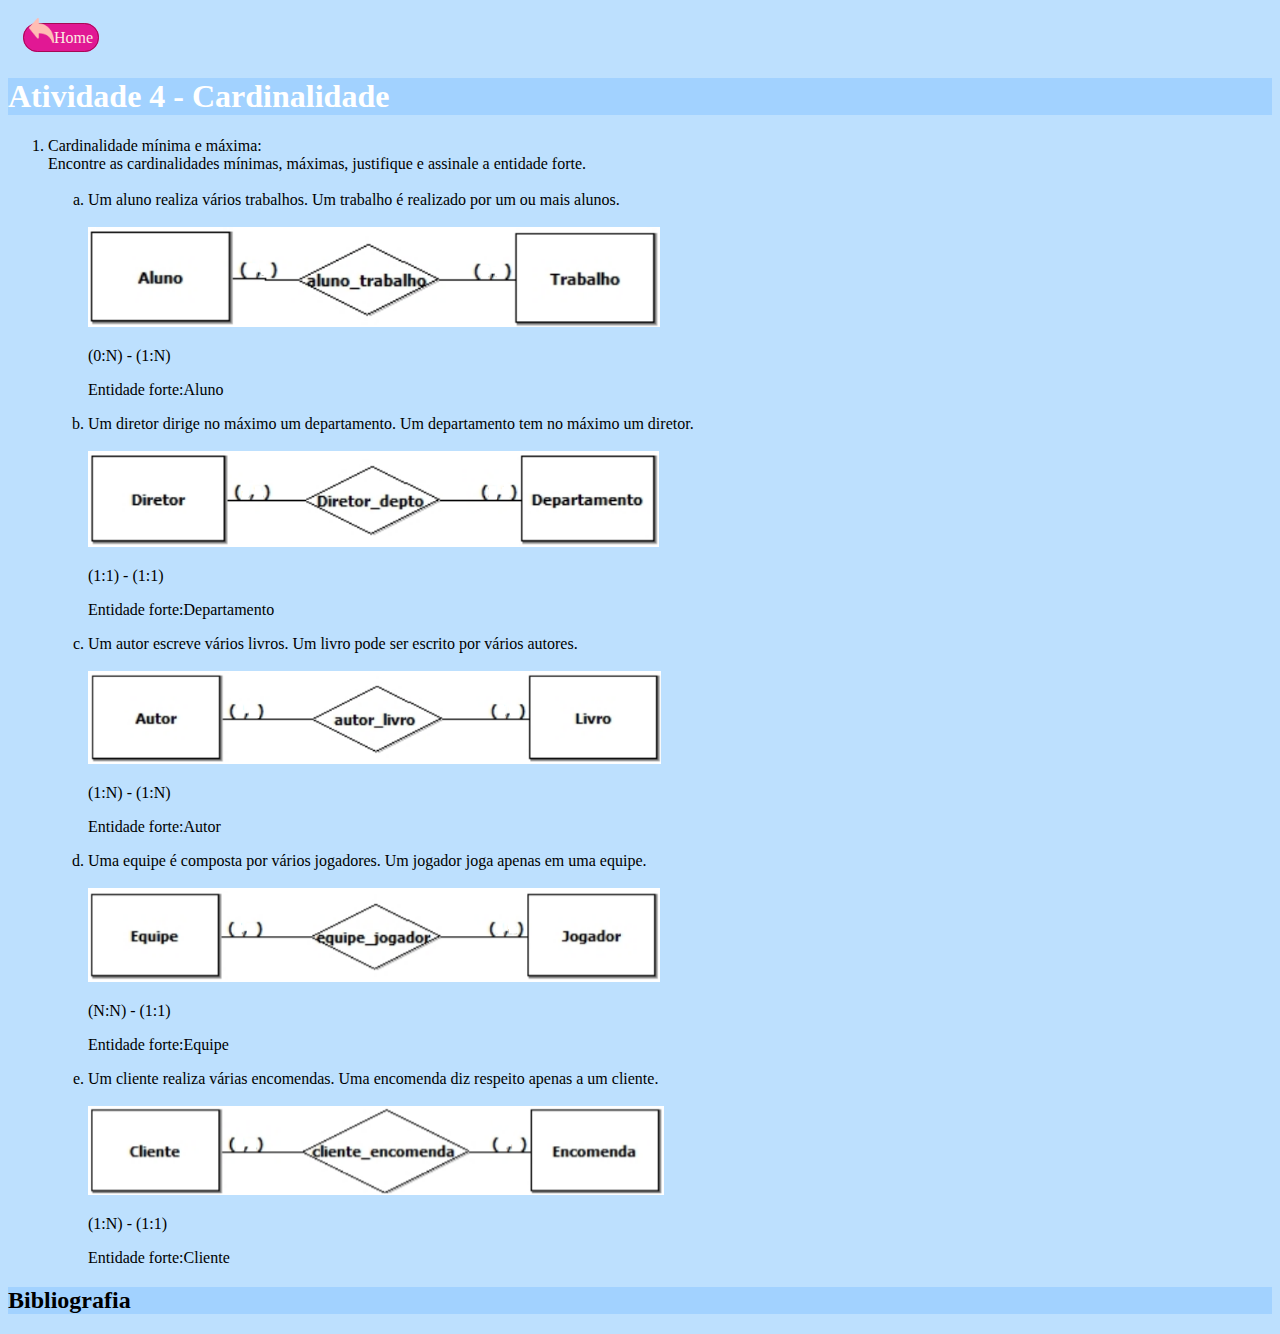
<file: ativ/A4.html>
<!Doctype html>

	<html lang="pt-br">

		<head>
		
			<meta charset="utf-8">
			<meta http-equiv="X-UA-Compatible" content="IE-edge">
			<meta name="viewport" content="width=device-width, initial-scale=1.0">
			<meta name="author" content="Ana Silva">
			<link rel="icon" href="../img/icon.png">
			<link rel="stylesheet" href="https://cdn.jsdelivr.net/npm/bootstrap@4.6.0/dist/css/bootstrap.min.css" integrity="sha384-B0vP5xmATw1+K9KRQjQERJvTumQW0nPEzvF6L/Z6nronJ3oUOFUFpCjEUQouq2+l" crossorigin="anonymous">
			<title>Atividade 4 - Cardinalidade</title>
			
			<style>
			
			h1{color:#fff;}
			
			body{background-color:#bde0fe;}
			
			#botao img{width:25px; height:25px;}
			#botao{padding:10px; margin:5px;}
			#botao a{border:1px solid #A60954; padding:5px; text-decoration:none; color:#FDE8E2; border-radius:20px; background-color:#E11894;}
			
			</style>
			
		</head>
		
		<body>
		
			<div id="botao">
				<a href="../index.html"><img src="../img/seta.png">Home</a>
			</div>
		
			<div class="jumbotron text-center" style="background-color:#a2d2ff;">
				<h1>Atividade 4 - Cardinalidade</h1>
			</div>
			
			<div>
			
				<ol>
					<li>Cardinalidade mínima e máxima:<br>
						Encontre as cardinalidades mínimas, máximas, justifique e assinale a entidade forte.<br><br>
						<ol type="a">
							<li>
								Um aluno realiza vários trabalhos. Um trabalho é realizado por um ou mais alunos.<br><br>
								<img src="./image/a.png" alt="letra a">
								<p>(0:N) - (1:N)</p>
								<p>Entidade forte:Aluno</p>
							</li>
							<li>
								Um diretor dirige no máximo um departamento. Um departamento tem no máximo um diretor.<br><br>
								<img src="./image/b.png" alt="letra b">
								<p>(1:1) - (1:1)</p>
								<p>Entidade forte:Departamento</p>
							</li> 
							<li>
								Um autor escreve vários livros. Um livro pode ser escrito por vários autores.<br><br>
								<img src="./image/c.png" alt="letra c">
								<p>(1:N) - (1:N)</p>
								<p>Entidade forte:Autor</p>
							</li>
							<li>
								Uma equipe é composta por vários jogadores. Um jogador joga apenas em uma equipe.<br><br>
								<img src="./image/d.png" alt="letra d">
								<p>(N:N) - (1:1)</p>
								<p>Entidade forte:Equipe</p>
							</li>
							<li>
								Um cliente realiza várias encomendas. Uma encomenda diz respeito apenas a um cliente.<br><br>
								<img src="./image/e.png" alt="letra e">
								<p>(1:N) - (1:1)</p>
								<p>Entidade forte:Cliente</p>
							</li>
						</ol>	
					</li>
					
				</ol>
			
			</div>
			
			<div class="jumbotron mb-0 text-center" style="background-color:#a2d2ff;">
				<h2>Bibliografia</h2>
			</div>
		</body>

	</html>
</file>
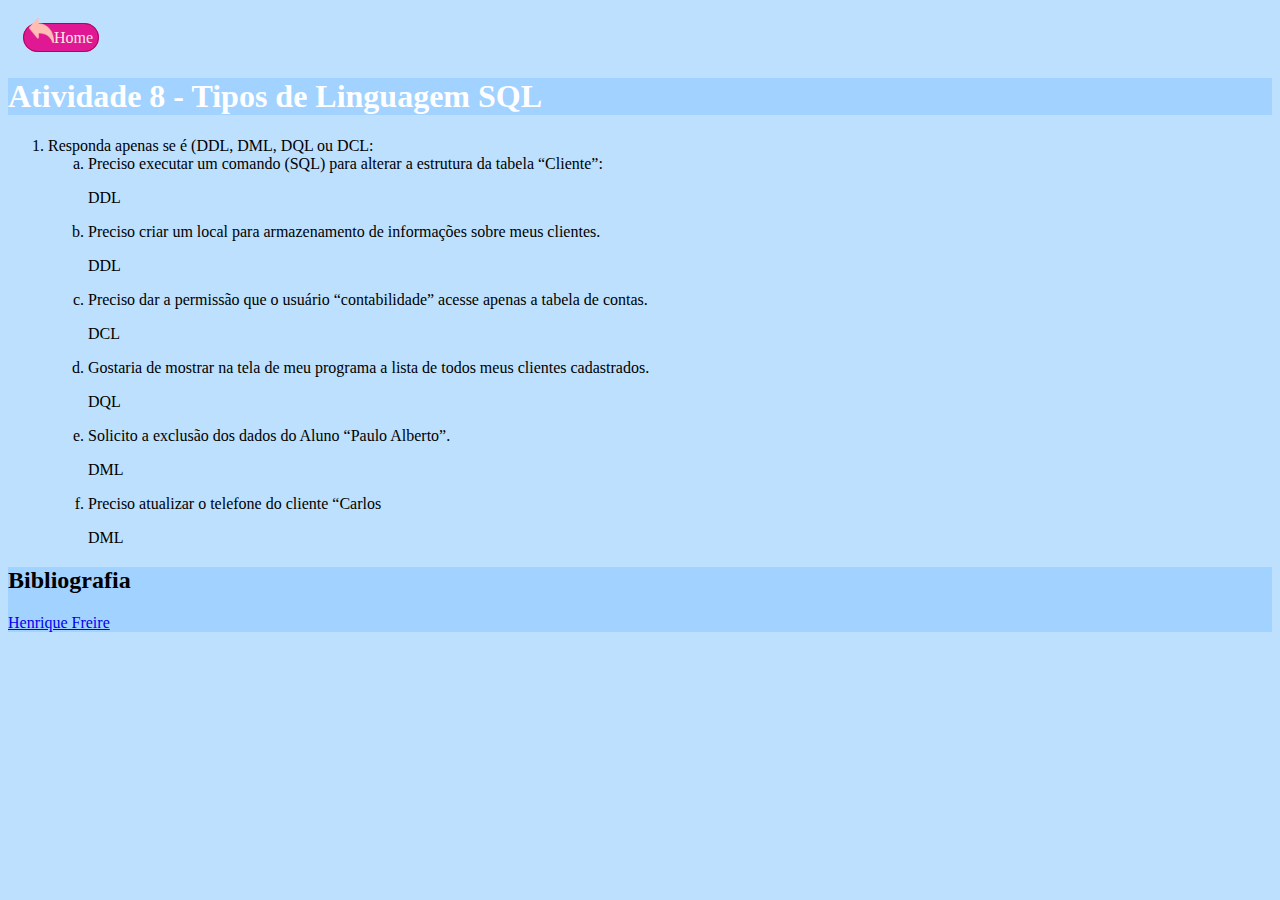
<file: ativ/A8.html>
<!Doctype html>

	<html lang="pt-br">

		<head>
		
			<meta charset="utf-8">
			<meta http-equiv="X-UA-Compatible" content="IE-edge">
			<meta name="viewport" content="width=device-width, initial-scale=1.0">
			<meta name="author" content="Ana Silva">
			<link rel="icon" href="../img/icon.png">
			<link rel="stylesheet" href="https://cdn.jsdelivr.net/npm/bootstrap@4.6.0/dist/css/bootstrap.min.css" integrity="sha384-B0vP5xmATw1+K9KRQjQERJvTumQW0nPEzvF6L/Z6nronJ3oUOFUFpCjEUQouq2+l" crossorigin="anonymous">
			<title>Atividade 8 - Tipos de Linguagem SQL</title>
			
			<style>
			
			h1{color:#fff;}
			
			body{background-color:#bde0fe;}
			
			#botao img{width:25px; height:25px;}
			#botao{padding:10px; margin:5px;}
			#botao a{border:1px solid #A60954; padding:5px; text-decoration:none; color:#FDE8E2; border-radius:20px; background-color:#E11894;}
			
			</style>
			
		</head>
		
		<body>
		
			<div id="botao">
				<a href="../index.html"><img src="../img/seta.png">Home</a>
			</div>
		
			<div class="jumbotron text-center" style="background-color:#a2d2ff;">
				<h1>Atividade 8 - Tipos de Linguagem SQL</h1>
			</div>
			
			<div>
			
				<ol>
					<li>Responda apenas se é (DDL, DML, DQL ou DCL:
						<ol type="a">
							<li>
								Preciso executar um comando (SQL) para alterar a estrutura da tabela “Cliente”:
								<p>DDL</p>
							</li>
							<li>
								Preciso criar um local para armazenamento de informações sobre meus clientes.  
								<p>DDL</p>
							</li> 
							<li>
								 Preciso dar a permissão que o usuário “contabilidade” acesse apenas a tabela de contas.
								<p>DCL</p>
							</li>
							<li>
								 Gostaria de mostrar na tela de meu programa a lista de todos meus clientes cadastrados.
								<p>DQL</p>
							</li>
							<li>
								Solicito a exclusão dos dados do Aluno “Paulo Alberto”.  
								<p>DML</p>
							</li>
							<li>
								 Preciso atualizar o telefone do cliente “Carlos
								<p>DML</p>
							</li>
						</ol>	
					</li>
					
				</ol>
			
			</div>
			
			<div class="jumbotron mb-0 text-center" style="background-color:#a2d2ff;">
				<h2>Bibliografia</h2>
				<a href="https://henrique-freire.medium.com/react-vue-angular-conhe%C3%A7a-suas-vantagens-e-desvantagens-e-qual-%C3%A9-melhor-para-seus-projetos-53734bb3d37f" target="_blank">Henrique Freire</a>
			</div>
		</body>

	</html>
</file>
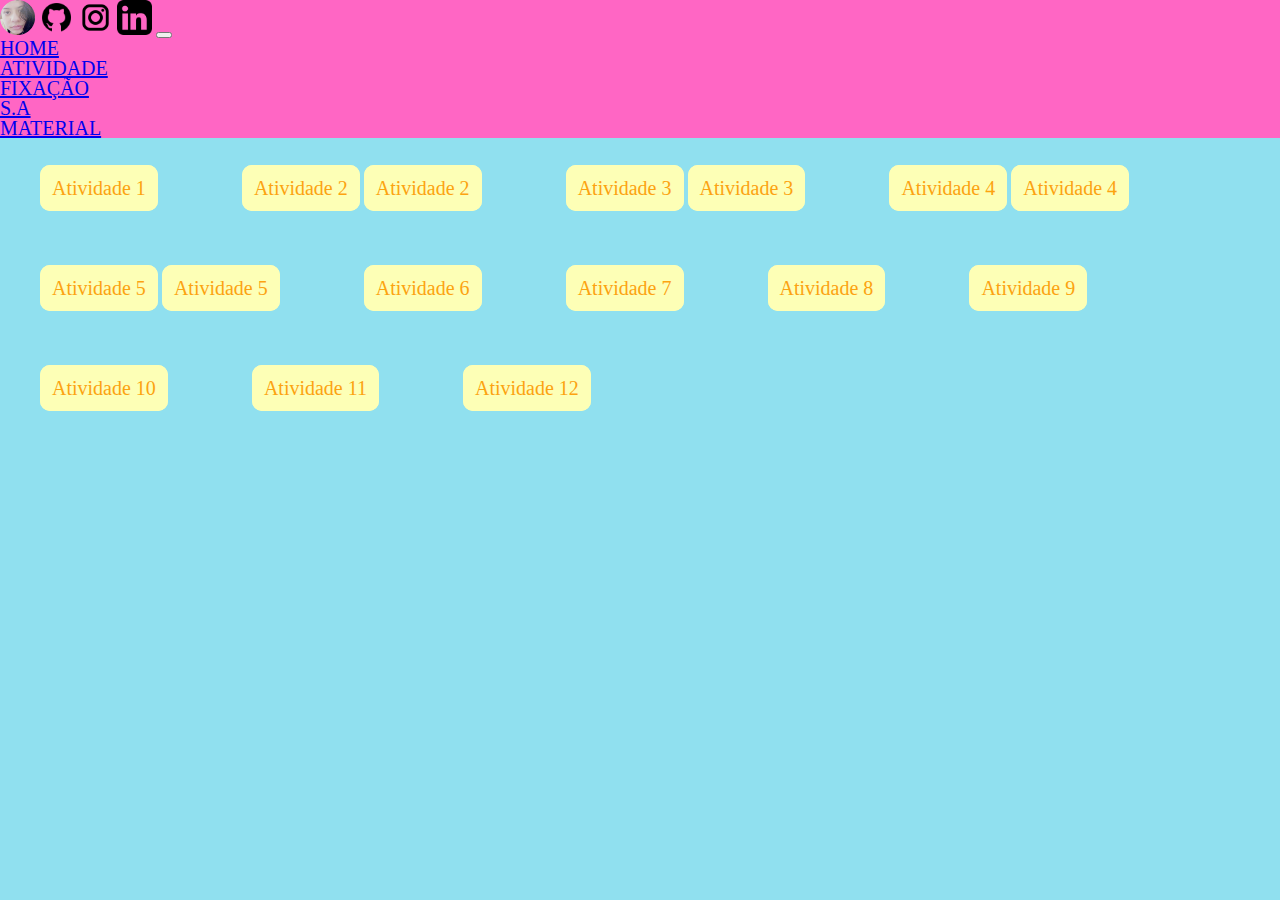
<file: pages/atividade.html>
<!Doctype html>
	
	<html lang="pt-br">
	
		<head>
			
			<meta charset="utf-8">
			<meta http-equiv="X-UA-Compatible" content="IE=edge">
			<meta name="viewport" content="width=device-width, initial-scale=1.0">
			<link rel="stylesheet" href="https://cdn.jsdelivr.net/npm/bootstrap@4.6.0/dist/css/bootstrap.min.css" integrity="sha384-B0vP5xmATw1+K9KRQjQERJvTumQW0nPEzvF6L/Z6nronJ3oUOFUFpCjEUQouq2+l" crossorigin="anonymous">
			<link rel="stylesheet" href="../css/reset.css">
			<link rel="stylesheet" href="../css/style.css">
			<link rel="icon" href="../img/icon.png">
			<title>Teste de Font-End</title>
			
		</head>
		
		<body>
		
			<div id="geral">
			
				<header>
				
					<nav class="navbar navbar-expand-sm bg-faded navbar-light p-3" style="background-color:#FF66C4;">
					
						<a class="navbar-brand"><img src="../img/dev.png" alt="Imagem da Ana Silva" id="midia"></a>
						<a class="navbar-brand" href="https://github.com/AnaSilva01" target="_blank"><img src="../img/github.png" alt="GitHub" id="midia"></a>
						<a class="navbar-brand" href="https://www.instagram.com/aanacsilva01" target="_blank"><img src="../img/insta.png" alt="Instagram" id="midia"></a>
						<a class="navbar-brand" href="https://www.linkedin.com/in/ana-cl%C3%A1udia-silva-a544751a3/" target="_blank"><img src="../img/linkedin.png" alt="Linkedin" id="midia"></a>
						
					
					<button class="navbar-toggler" data-toggle="collapse" href="#menu"><span class="navbar-toggler-icon"></span></button>
					
						<div id="menu" class="collapse navbar-collapse justify-content-end">
						
							<ul class="navbar-nav">
							
								<li class="nav-item">
									<a class="nav-link" href="index.html">HOME</a>
								</li>
								
								<li class="nav-item">
									<a class="nav-link" href="atividade.html">ATIVIDADE</a>
								</li>
								
								<li class="nav-item">
									<a class="nav-link" href="fixacao.html">FIXAÇÃO</a>
								</li>
								
								<li class="nav-item">
									<a class="nav-link" href="final.html">S.A</a>
								</li>
							
								<li class="nav-item">
									<a class="nav-link" href="material.html">MATERIAL</a>
								</li>
								
							</ul>
							
						</div>
						
					</nav>
					
				</header>
				
				<main>
				
					<article class="conteudo">
					
						<a href="../ativ/A1.html" target="_blank">Atividade 1</a>
					
					</article>
					
					<article class="conteudo">
					
						<a href="../ativ/A2.html" target="_blank">Atividade 2</a>
						<a href="../ativ/A2.zip" download="Ativ_2_AnaSilva.zip">Atividade 2</a>
					
					</article>
					
					<article class="conteudo">
					
						<a href="../ativ/A3.html" target="_blank">Atividade 3</a>
						<a href="../ativ/A3.zip" download="Ativ_3_AnaSilva.zip">Atividade 3</a>
					
					</article>
					
					<article class="conteudo">
					
						<a href="../ativ/A4.html" target="_blank">Atividade 4</a>
						<a href="../ativ/A4.zip" download="Ativ_4_AnaSilva.zip">Atividade 4</a>
					
					</article>
					
					<article class="conteudo">
					
						<a href="../ativ/A5.html" target="_blank">Atividade 5</a>
						<a href="../ativ/A5.zip" download="Ativ_5_AnaSilva.zip">Atividade 5</a>
					
					</article>
					
					<article class="conteudo">
					
						<a href="../ativ/A6.png" download="Ativ_6_AnaSilva.zip">Atividade 6</a>
					
					</article>
					
					<article class="conteudo">
					
						<a href="../ativ/A7.sql" download="Ativ_7_AnaSilva.zip">Atividade 7</a>
					
					</article>
					
					<article class="conteudo">
					
						<a href="../ativ/A8.html" target="_blank">Atividade 8</a>
					
					</article>
					
					<article class="conteudo">
					
						<a href="../ativ/A9.zip" download="Ativ_9_AnaSilva.zip">Atividade 9</a>
					
					</article>
					
					<article class="conteudo">
					
						<a href="../ativ/A10.sql" download="Ativ_10_AnaSilva.sql">Atividade 10</a>
					
					</article>
					
					<article class="conteudo">
					
						<a href="../ativ/A11.sql" download="Ativ_11_AnaSilva.sql">Atividade 11</a>
					
					</article>
					
					<article class="conteudo">
					
						<a href="../ativ/A12.sql" download="Ativ_12_AnaSilva.sql">Atividade 12</a>
					
					</article>
					
				</main>
				
			</div>
		
			<script src="https://code.jquery.com/jquery-3.5.1.slim.min.js" integrity="sha384-DfXdz2htPH0lsSSs5nCTpuj/zy4C+OGpamoFVy38MVBnE+IbbVYUew+OrCXaRkfj" crossorigin="anonymous"></script>
			<script src="https://cdn.jsdelivr.net/npm/popper.js@1.16.1/dist/umd/popper.min.js" integrity="sha384-9/reFTGAW83EW2RDu2S0VKaIzap3H66lZH81PoYlFhbGU+6BZp6G7niu735Sk7lN" crossorigin="anonymous"></script>
			<script src="https://cdn.jsdelivr.net/npm/bootstrap@4.6.0/dist/js/bootstrap.min.js" integrity="sha384-+YQ4JLhjyBLPDQt//I+STsc9iw4uQqACwlvpslubQzn4u2UU2UFM80nGisd026JF" crossorigin="anonymous"></script>
		
		</body>
	
	</html>
</file>
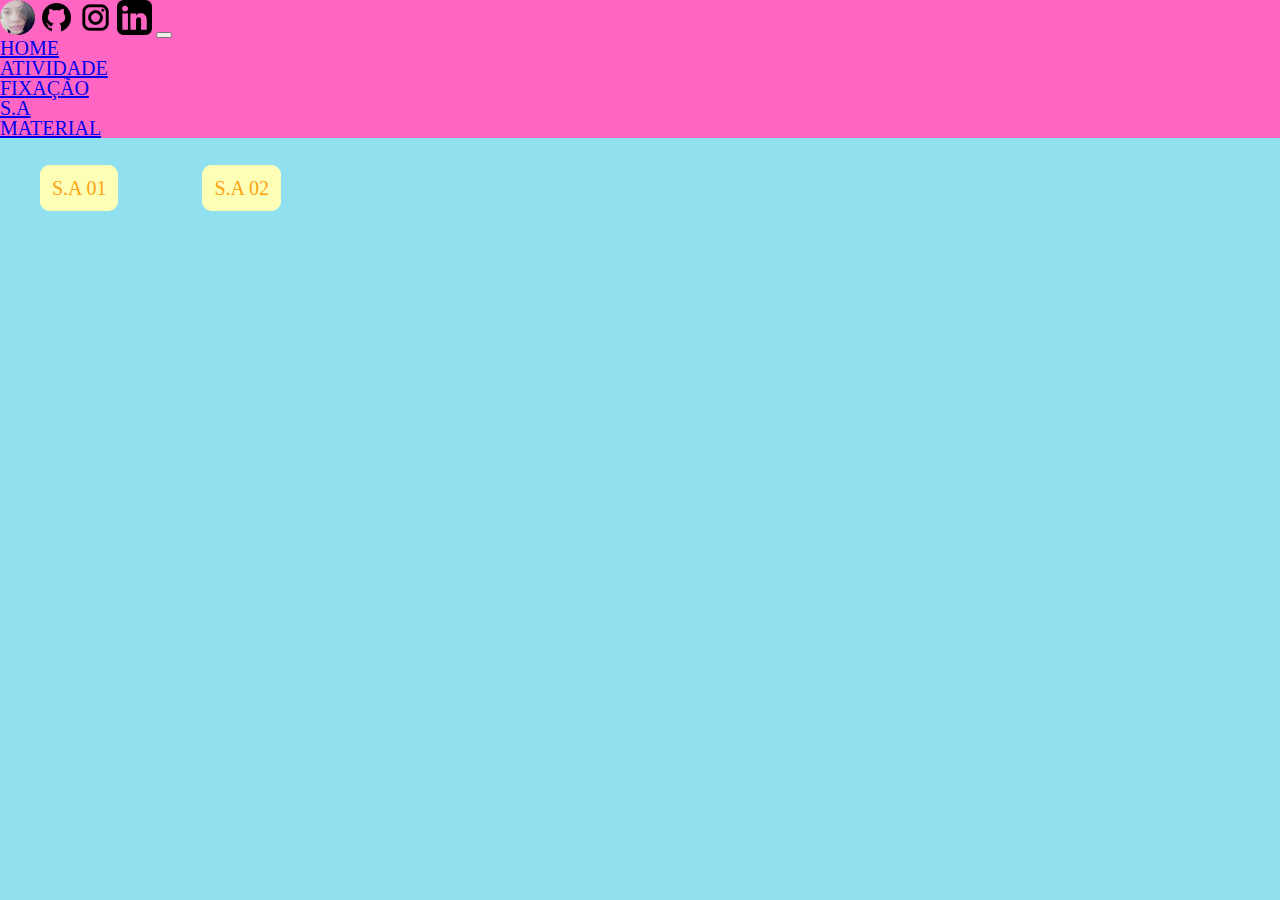
<file: pages/final.html>
<!Doctype html>
	
	<html lang="pt-br">
	
		<head>
			
			<meta charset="utf-8">
			<meta http-equiv="X-UA-Compatible" content="IE=edge">
			<meta name="viewport" content="width=device-width, initial-scale=1.0">
			<link rel="stylesheet" href="https://cdn.jsdelivr.net/npm/bootstrap@4.6.0/dist/css/bootstrap.min.css" integrity="sha384-B0vP5xmATw1+K9KRQjQERJvTumQW0nPEzvF6L/Z6nronJ3oUOFUFpCjEUQouq2+l" crossorigin="anonymous">
			<link rel="stylesheet" href="../css/reset.css">
			<link rel="stylesheet" href="../css/style.css">
			<link rel="icon" href="../img/icon.png">
			<title>Teste de Font-End</title>
			
		</head>
		
		<body>
		
			<div id="geral">
			
				<header>
				
					<nav class="navbar navbar-expand-sm bg-faded navbar-light p-3" style="background-color:#FF66C4;">
					
						<a class="navbar-brand"><img src="../img/dev.png" alt="Imagem da Ana Silva" id="midia"></a>
						<a class="navbar-brand" href="https://github.com/AnaSilva01" target="_blank"><img src="../img/github.png" alt="GitHub" id="midia"></a>
						<a class="navbar-brand" href="https://www.instagram.com/aanacsilva01" target="_blank"><img src="../img/insta.png" alt="Instagram" id="midia"></a>
						<a class="navbar-brand" href="https://www.linkedin.com/in/ana-cl%C3%A1udia-silva-a544751a3/" target="_blank"><img src="../img/linkedin.png" alt="Linkedin" id="midia"></a>
						
					
					<button class="navbar-toggler" data-toggle="collapse" href="#menu"><span class="navbar-toggler-icon"></span></button>
					
						<div id="menu" class="collapse navbar-collapse justify-content-end">
						
							<ul class="navbar-nav">
							
								<li class="nav-item">
									<a class="nav-link" href="index.html">HOME</a>
								</li>
								
								<li class="nav-item">
									<a class="nav-link" href="atividade.html">ATIVIDADE</a>
								</li>
								
								<li class="nav-item">
									<a class="nav-link" href="fixacao.html">FIXAÇÃO</a>
								</li>
								
								<li class="nav-item">
									<a class="nav-link" href="final.html">S.A</a>
								</li>
							
								<li class="nav-item">
									<a class="nav-link" href="material.html">MATERIAL</a>
								</li>
								
							</ul>
							
						</div>
						
					</nav>
					
				</header>
				
				<main>
				
					<article class="conteudo">
					
						<a href="../sa/SA_01.sql" download="SA_01_AnaSilva.sql">S.A 01</a>
					
					</article>
					
					<article class="conteudo">
					
						<a href="../sa/SA_02.zip" download="SA_01_AnaSilva.zip">S.A 02</a>
					
					</article>
				
				</main>
				
			</div>
		
		<script src="https://code.jquery.com/jquery-3.5.1.slim.min.js" integrity="sha384-DfXdz2htPH0lsSSs5nCTpuj/zy4C+OGpamoFVy38MVBnE+IbbVYUew+OrCXaRkfj" crossorigin="anonymous"></script>
		<script src="https://cdn.jsdelivr.net/npm/popper.js@1.16.1/dist/umd/popper.min.js" integrity="sha384-9/reFTGAW83EW2RDu2S0VKaIzap3H66lZH81PoYlFhbGU+6BZp6G7niu735Sk7lN" crossorigin="anonymous"></script>
		<script src="https://cdn.jsdelivr.net/npm/bootstrap@4.6.0/dist/js/bootstrap.min.js" integrity="sha384-+YQ4JLhjyBLPDQt//I+STsc9iw4uQqACwlvpslubQzn4u2UU2UFM80nGisd026JF" crossorigin="anonymous"></script>
		
		</body>
	
	
	</html>
</file>
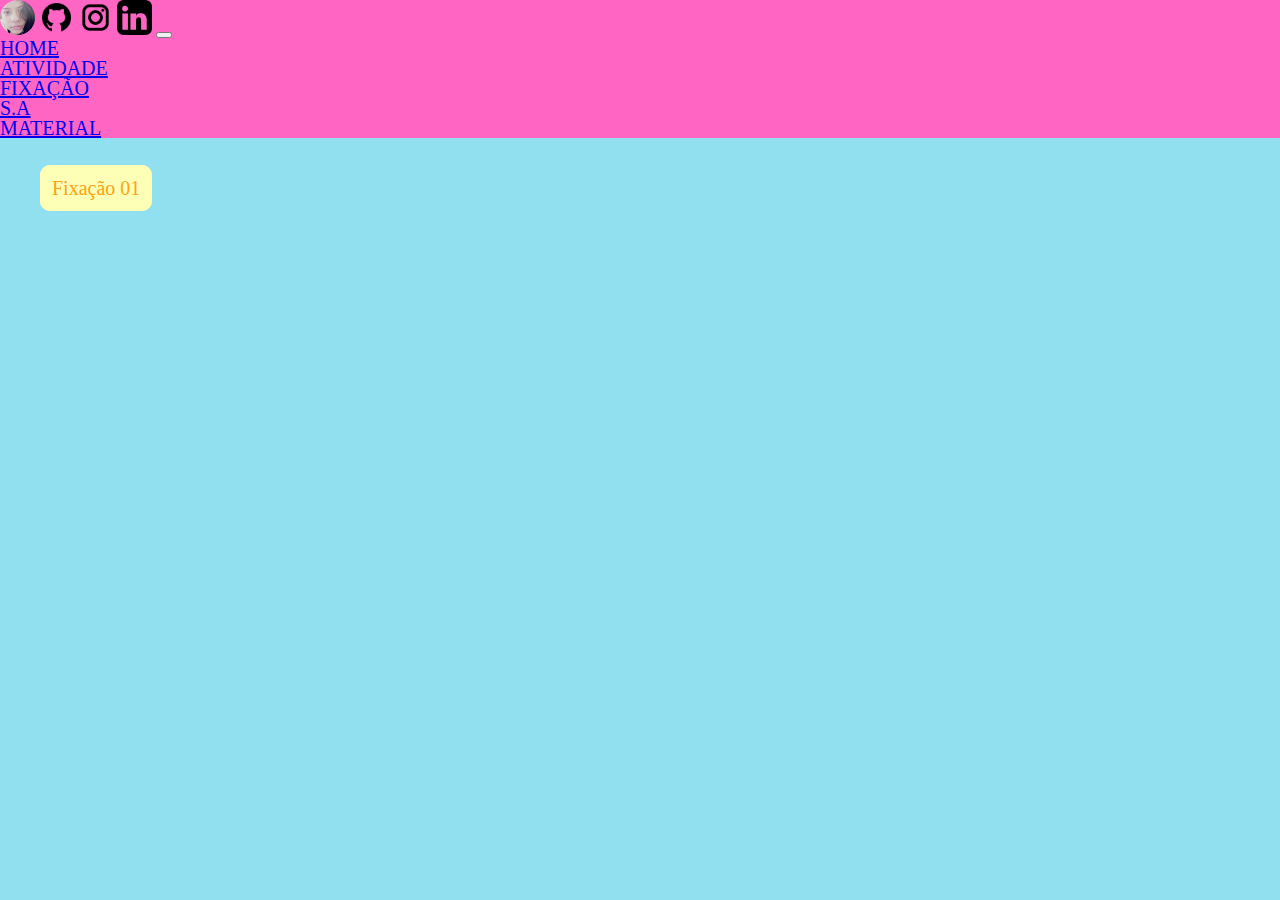
<file: pages/fixacao.html>
<!Doctype html>
	
	<html lang="pt-br">
	
		<head>
			
			<meta charset="utf-8">
			<meta http-equiv="X-UA-Compatible" content="IE=edge">
			<meta name="viewport" content="width=device-width, initial-scale=1.0">
			<link rel="stylesheet" href="https://cdn.jsdelivr.net/npm/bootstrap@4.6.0/dist/css/bootstrap.min.css" integrity="sha384-B0vP5xmATw1+K9KRQjQERJvTumQW0nPEzvF6L/Z6nronJ3oUOFUFpCjEUQouq2+l" crossorigin="anonymous">
			<link rel="stylesheet" href="../css/reset.css">
			<link rel="stylesheet" href="../css/style.css">
			<link rel="icon" href="../img/icon.png">
			<title>Teste de Font-End</title>
			
		</head>
		
		<body>
		
			<div id="geral">
			
				<header>
				
					<nav class="navbar navbar-expand-sm bg-faded navbar-light p-3" style="background-color:#FF66C4;">
					
						<a class="navbar-brand"><img src="../img/dev.png" alt="Imagem da Ana Silva" id="midia"></a>
						<a class="navbar-brand" href="https://github.com/AnaSilva01" target="_blank"><img src="../img/github.png" alt="GitHub" id="midia"></a>
						<a class="navbar-brand" href="https://www.instagram.com/aanacsilva01" target="_blank"><img src="../img/insta.png" alt="Instagram" id="midia"></a>
						<a class="navbar-brand" href="https://www.linkedin.com/in/ana-cl%C3%A1udia-silva-a544751a3/" target="_blank"><img src="../img/linkedin.png" alt="Linkedin" id="midia"></a>
						
					
					<button class="navbar-toggler" data-toggle="collapse" href="#menu"><span class="navbar-toggler-icon"></span></button>
					
						<div id="menu" class="collapse navbar-collapse justify-content-end">
						
							<ul class="navbar-nav">
							
								<li class="nav-item">
									<a class="nav-link" href="index.html">HOME</a>
								</li>
								
								<li class="nav-item">
									<a class="nav-link" href="atividade.html">ATIVIDADE</a>
								</li>
								
								<li class="nav-item">
									<a class="nav-link" href="fixacao.html">FIXAÇÃO</a>
								</li>
								
								<li class="nav-item">
									<a class="nav-link" href="final.html">S.A</a>
								</li>
							
								<li class="nav-item">
									<a class="nav-link" href="material.html">MATERIAL</a>
								</li>
								
							</ul>
							
						</div>
						
					</nav>
					
				</header>
				
				<main>
				
					<article class="conteudo">
					
						<a href="../fix/A12 - ResolGusta.sql" download="Ativ_12_Gustavao_AnaSilva.sql">Fixação 01</a>
					
					</article>
					
				</main>
				
			</div>
		
			<script src="https://code.jquery.com/jquery-3.5.1.slim.min.js" integrity="sha384-DfXdz2htPH0lsSSs5nCTpuj/zy4C+OGpamoFVy38MVBnE+IbbVYUew+OrCXaRkfj" crossorigin="anonymous"></script>
			<script src="https://cdn.jsdelivr.net/npm/popper.js@1.16.1/dist/umd/popper.min.js" integrity="sha384-9/reFTGAW83EW2RDu2S0VKaIzap3H66lZH81PoYlFhbGU+6BZp6G7niu735Sk7lN" crossorigin="anonymous"></script>
			<script src="https://cdn.jsdelivr.net/npm/bootstrap@4.6.0/dist/js/bootstrap.min.js" integrity="sha384-+YQ4JLhjyBLPDQt//I+STsc9iw4uQqACwlvpslubQzn4u2UU2UFM80nGisd026JF" crossorigin="anonymous"></script>
		
		</body>
		
	</html>
</file>
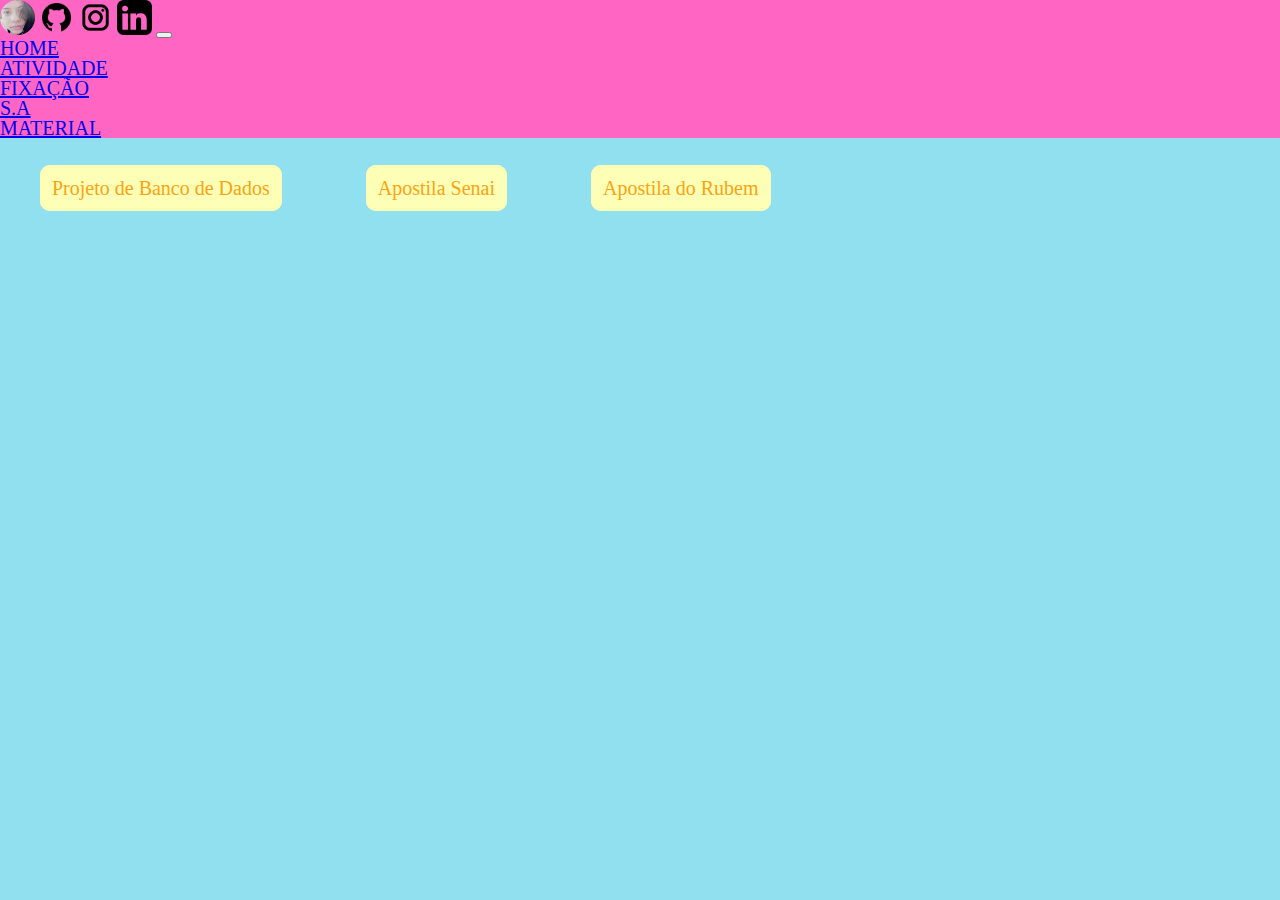
<file: pages/material.html>
<!Doctype html>
	
	<html lang="pt-br">
	
		<head>
			
			<meta charset="utf-8">
			<meta http-equiv="X-UA-Compatible" content="IE=edge">
			<meta name="viewport" content="width=device-width, initial-scale=1.0">
			<link rel="stylesheet" href="https://cdn.jsdelivr.net/npm/bootstrap@4.6.0/dist/css/bootstrap.min.css" integrity="sha384-B0vP5xmATw1+K9KRQjQERJvTumQW0nPEzvF6L/Z6nronJ3oUOFUFpCjEUQouq2+l" crossorigin="anonymous">
			<link rel="stylesheet" href="../css/reset.css">
			<link rel="stylesheet" href="../css/style.css">
			<link rel="icon" href="../img/icon.png">
			<title>Teste de Font-End</title>
			
		</head>
		
		<body>
		
			<div id="geral">
			
				<header>
				
					<nav class="navbar navbar-expand-sm bg-faded navbar-light p-3" style="background-color:#FF66C4;">
					
						<a class="navbar-brand"><img src="../img/dev.png" alt="Imagem da Ana Silva" id="midia"></a>
						<a class="navbar-brand" href="https://github.com/AnaSilva01" target="_blank"><img src="../img/github.png" alt="GitHub" id="midia"></a>
						<a class="navbar-brand" href="https://www.instagram.com/aanacsilva01" target="_blank"><img src="../img/insta.png" alt="Instagram" id="midia"></a>
						<a class="navbar-brand" href="https://www.linkedin.com/in/ana-cl%C3%A1udia-silva-a544751a3/" target="_blank"><img src="../img/linkedin.png" alt="Linkedin" id="midia"></a>
						
					
					<button class="navbar-toggler" data-toggle="collapse" href="#menu"><span class="navbar-toggler-icon"></span></button>
					
						<div id="menu" class="collapse navbar-collapse justify-content-end">
						
							<ul class="navbar-nav">
							
								<li class="nav-item">
									<a class="nav-link" href="index.html">HOME</a>
								</li>
								
								<li class="nav-item">
									<a class="nav-link" href="atividade.html">ATIVIDADE</a>
								</li>
								
								<li class="nav-item">
									<a class="nav-link" href="fixacao.html">FIXAÇÃO</a>
								</li>
								
								<li class="nav-item">
									<a class="nav-link" href="final.html">S.A</a>
								</li>
							
								<li class="nav-item">
									<a class="nav-link" href="material.html">MATERIAL</a>
								</li>
								
							</ul>
							
						</div>
						
					</nav>
					
				</header>
				
				<main>
				
					<article class="conteudo">
					
						<a href="../apostila/Projeto de Banco de Dados - Carlos Alberto Heuser.pdf" target="_blank">Projeto de Banco de Dados</a>
					
					</article>
					
					<article class="conteudo">
					
						<a href="../apostila/UC1.Banco_de_Dados_I_.pdf" target="_blank">Apostila Senai</a>
					
					</article>
					
					<article class="conteudo">
					
						<a href="../apostila/Apostila Banco de Dados SENAI.pdf" target="_blank">Apostila do Rubem</a>
					
					</article>
					
				</main>
				
			</div>
		
			<script src="https://code.jquery.com/jquery-3.5.1.slim.min.js" integrity="sha384-DfXdz2htPH0lsSSs5nCTpuj/zy4C+OGpamoFVy38MVBnE+IbbVYUew+OrCXaRkfj" crossorigin="anonymous"></script>
			<script src="https://cdn.jsdelivr.net/npm/popper.js@1.16.1/dist/umd/popper.min.js" integrity="sha384-9/reFTGAW83EW2RDu2S0VKaIzap3H66lZH81PoYlFhbGU+6BZp6G7niu735Sk7lN" crossorigin="anonymous"></script>
			<script src="https://cdn.jsdelivr.net/npm/bootstrap@4.6.0/dist/js/bootstrap.min.js" integrity="sha384-+YQ4JLhjyBLPDQt//I+STsc9iw4uQqACwlvpslubQzn4u2UU2UFM80nGisd026JF" crossorigin="anonymous"></script>
		
		</body>
	
	</html>
</file>
<file: css/style.css>
body{
	background-color:#90e0ef;
}

#logo{
	text-align:center;
	margin:10% 0;
}

a{
	font-size:20px;
}

.conteudo{
	margin:40px;
	display:inline-block;
}
.conteudo a{
	text-decoration:none;
	border:2px solid #fdffb6;
	padding:10px;
	border-radius:10px;
	background:#fdffb6;
	color:#fca311;
}

.conteudo a:hover{
	background-color:white;
	color:#00b4d8;
}

#midia {
	width:35px;
	height:35px;
}
</file>
